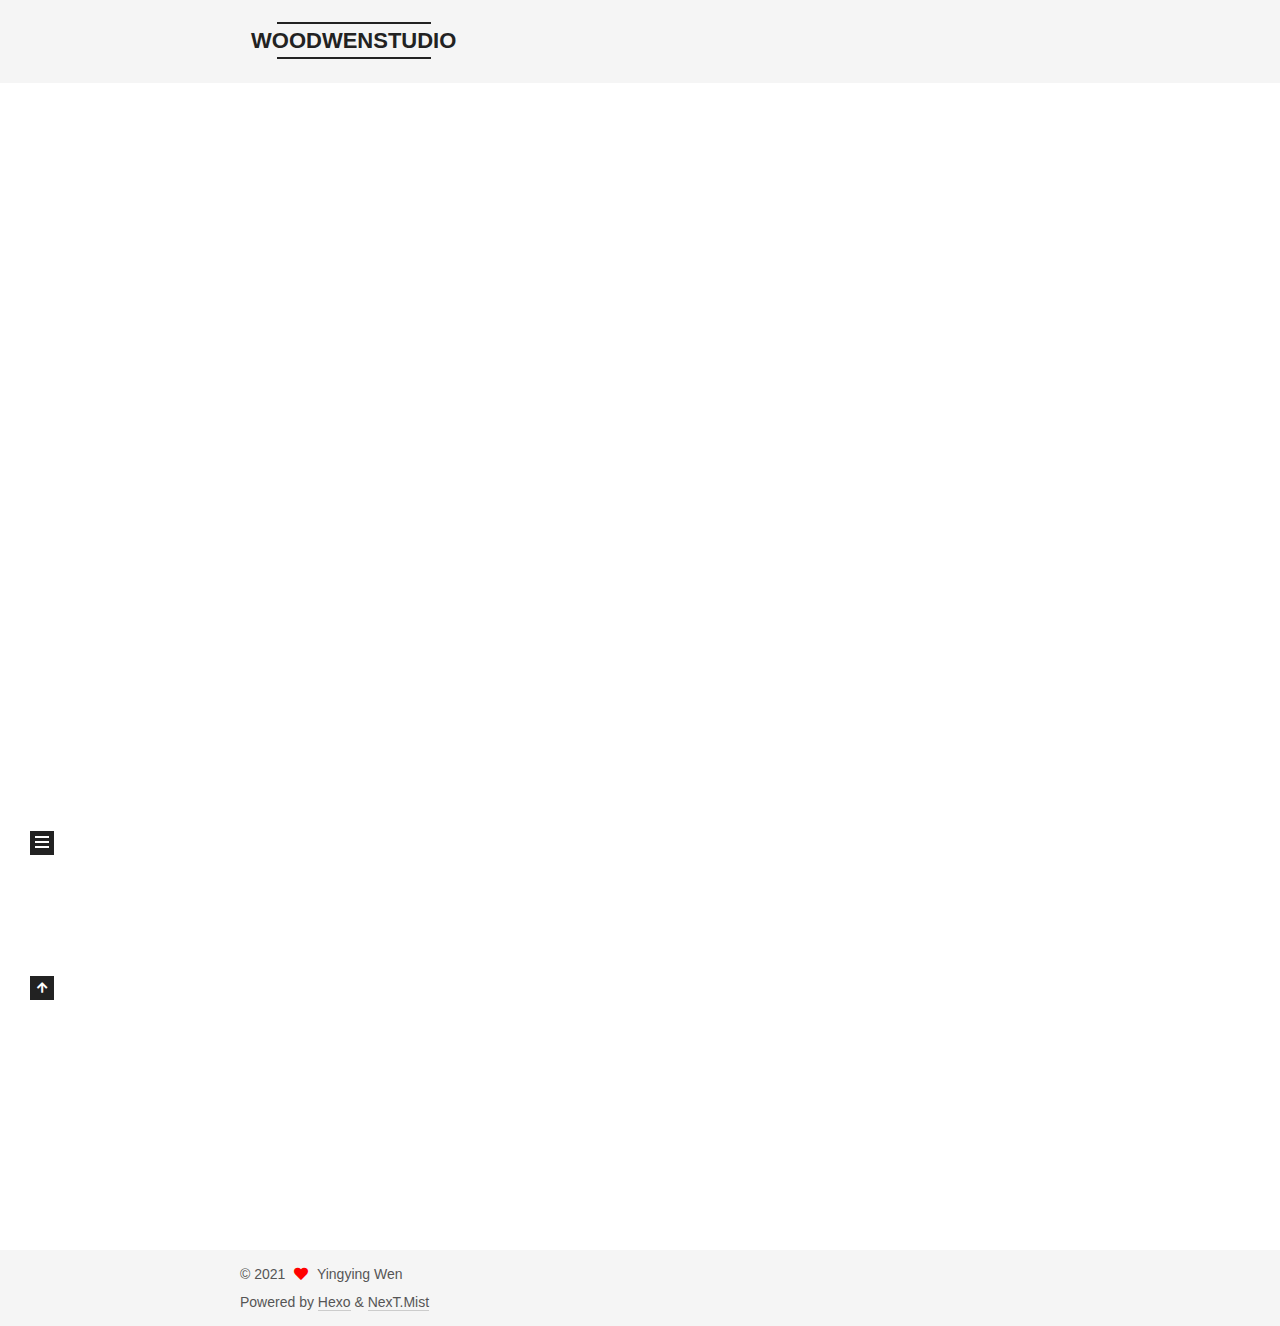
<file: index.html>
<!DOCTYPE html>
<html lang="en">
<head>
  <meta charset="UTF-8">
<meta name="viewport" content="width=device-width, initial-scale=1, maximum-scale=2">
<meta name="theme-color" content="#222">
<meta name="generator" content="Hexo 5.3.0">
  <link rel="apple-touch-icon" sizes="180x180" href="/images/apple-touch-icon-next.png">
  <link rel="icon" type="image/png" sizes="32x32" href="/images/favicon-32x32-next.png">
  <link rel="icon" type="image/png" sizes="16x16" href="/images/favicon-16x16-next.png">
  <link rel="mask-icon" href="/images/logo.svg" color="#222">

<link rel="stylesheet" href="/css/main.css">


<link rel="stylesheet" href="/lib/font-awesome/css/all.min.css">

<script id="hexo-configurations">
    var NexT = window.NexT || {};
    var CONFIG = {"hostname":"example.com","root":"/","scheme":"Mist","version":"7.8.0","exturl":false,"sidebar":{"position":"left","display":"post","padding":18,"offset":12,"onmobile":false},"copycode":{"enable":false,"show_result":false,"style":null},"back2top":{"enable":true,"sidebar":false,"scrollpercent":false},"bookmark":{"enable":false,"color":"#222","save":"auto"},"fancybox":false,"mediumzoom":false,"lazyload":false,"pangu":false,"comments":{"style":"tabs","active":null,"storage":true,"lazyload":false,"nav":null},"algolia":{"hits":{"per_page":10},"labels":{"input_placeholder":"Search for Posts","hits_empty":"We didn't find any results for the search: ${query}","hits_stats":"${hits} results found in ${time} ms"}},"localsearch":{"enable":false,"trigger":"auto","top_n_per_article":1,"unescape":false,"preload":false},"motion":{"enable":true,"async":false,"transition":{"post_block":"fadeIn","post_header":"slideDownIn","post_body":"slideDownIn","coll_header":"slideLeftIn","sidebar":"slideUpIn"}}};
  </script>

  <meta name="description" content="Music Researcher">
<meta property="og:type" content="website">
<meta property="og:title" content="WOODWENSTUDIO">
<meta property="og:url" content="http://example.com/index.html">
<meta property="og:site_name" content="WOODWENSTUDIO">
<meta property="og:description" content="Music Researcher">
<meta property="og:locale" content="en_US">
<meta property="article:author" content="Yingying Wen">
<meta name="twitter:card" content="summary">

<link rel="canonical" href="http://example.com/">


<script id="page-configurations">
  // https://hexo.io/docs/variables.html
  CONFIG.page = {
    sidebar: "",
    isHome : true,
    isPost : false,
    lang   : 'en'
  };
</script>

  <title>WOODWENSTUDIO</title>
  






  <noscript>
  <style>
  .use-motion .brand,
  .use-motion .menu-item,
  .sidebar-inner,
  .use-motion .post-block,
  .use-motion .pagination,
  .use-motion .comments,
  .use-motion .post-header,
  .use-motion .post-body,
  .use-motion .collection-header { opacity: initial; }

  .use-motion .site-title,
  .use-motion .site-subtitle {
    opacity: initial;
    top: initial;
  }

  .use-motion .logo-line-before i { left: initial; }
  .use-motion .logo-line-after i { right: initial; }
  </style>
</noscript>

</head>

<body itemscope itemtype="http://schema.org/WebPage">
  <div class="container use-motion">
    <div class="headband"></div>

    <header class="header" itemscope itemtype="http://schema.org/WPHeader">
      <div class="header-inner"><div class="site-brand-container">
  <div class="site-nav-toggle">
    <div class="toggle" aria-label="Toggle navigation bar">
      <span class="toggle-line toggle-line-first"></span>
      <span class="toggle-line toggle-line-middle"></span>
      <span class="toggle-line toggle-line-last"></span>
    </div>
  </div>

  <div class="site-meta">

    <a href="/" class="brand" rel="start">
      <span class="logo-line-before"><i></i></span>
      <h1 class="site-title">WOODWENSTUDIO</h1>
      <span class="logo-line-after"><i></i></span>
    </a>
      <p class="site-subtitle" itemprop="description">Yingying wen | Composer</p>
  </div>

  <div class="site-nav-right">
    <div class="toggle popup-trigger">
    </div>
  </div>
</div>




<nav class="site-nav">
  <ul id="menu" class="main-menu menu">
        <li class="menu-item menu-item-home">

    <a href="/" rel="section"><i class="fa fa-home fa-fw"></i>Home</a>

  </li>
        <li class="menu-item menu-item-music">

    <a href="/categories/" rel="section"><i class="fa fa-th fa-fw"></i>Music</a>

  </li>
        <li class="menu-item menu-item-project">

    <a href="/archives/" rel="section"><i class="fa fa-archive fa-fw"></i>Project</a>

  </li>
        <li class="menu-item menu-item-note">

    <a href="/schedule/" rel="section"><i class="fa fa-calendar fa-fw"></i>Note</a>

  </li>
        <li class="menu-item menu-item-info">

    <a href="/about/" rel="section"><i class="fa fa-user fa-fw"></i>Info</a>

  </li>
  </ul>
</nav>




</div>
    </header>

    
  <div class="back-to-top">
    <i class="fa fa-arrow-up"></i>
    <span>0%</span>
  </div>


    <main class="main">
      <div class="main-inner">
        <div class="content-wrap">
          

          <div class="content index posts-expand">
            
      
  
  
  <article itemscope itemtype="http://schema.org/Article" class="post-block" lang="en">
    <link itemprop="mainEntityOfPage" href="http://example.com/2021/02/04/hello-world/">

    <span hidden itemprop="author" itemscope itemtype="http://schema.org/Person">
      <meta itemprop="image" content="/images/avatar.gif">
      <meta itemprop="name" content="Yingying Wen">
      <meta itemprop="description" content="Music Researcher">
    </span>

    <span hidden itemprop="publisher" itemscope itemtype="http://schema.org/Organization">
      <meta itemprop="name" content="WOODWENSTUDIO">
    </span>
      <header class="post-header">
        <h2 class="post-title" itemprop="name headline">
          
            <a href="/2021/02/04/hello-world/" class="post-title-link" itemprop="url">Hello World</a>
        </h2>

        <div class="post-meta">
            <span class="post-meta-item">
              <span class="post-meta-item-icon">
                <i class="far fa-calendar"></i>
              </span>
              <span class="post-meta-item-text">Posted on</span>

              <time title="Created: 2021-02-04 23:12:48" itemprop="dateCreated datePublished" datetime="2021-02-04T23:12:48+00:00">2021-02-04</time>
            </span>

          

        </div>
      </header>

    
    
    
    <div class="post-body" itemprop="articleBody">

      
          <p>Welcome to <a target="_blank" rel="noopener" href="https://hexo.io/">Hexo</a>! This is your very first post. Check <a target="_blank" rel="noopener" href="https://hexo.io/docs/">documentation</a> for more info. If you get any problems when using Hexo, you can find the answer in <a target="_blank" rel="noopener" href="https://hexo.io/docs/troubleshooting.html">troubleshooting</a> or you can ask me on <a target="_blank" rel="noopener" href="https://github.com/hexojs/hexo/issues">GitHub</a>.</p>
<h2 id="Quick-Start"><a href="#Quick-Start" class="headerlink" title="Quick Start"></a>Quick Start</h2><h3 id="Create-a-new-post"><a href="#Create-a-new-post" class="headerlink" title="Create a new post"></a>Create a new post</h3><figure class="highlight bash"><table><tr><td class="gutter"><pre><span class="line">1</span><br></pre></td><td class="code"><pre><span class="line">$ hexo new <span class="string">&quot;My New Post&quot;</span></span><br></pre></td></tr></table></figure>
<p>More info: <a target="_blank" rel="noopener" href="https://hexo.io/docs/writing.html">Writing</a></p>
<h3 id="Run-server"><a href="#Run-server" class="headerlink" title="Run server"></a>Run server</h3><figure class="highlight bash"><table><tr><td class="gutter"><pre><span class="line">1</span><br></pre></td><td class="code"><pre><span class="line">$ hexo server</span><br></pre></td></tr></table></figure>
<p>More info: <a target="_blank" rel="noopener" href="https://hexo.io/docs/server.html">Server</a></p>
<h3 id="Generate-static-files"><a href="#Generate-static-files" class="headerlink" title="Generate static files"></a>Generate static files</h3><figure class="highlight bash"><table><tr><td class="gutter"><pre><span class="line">1</span><br></pre></td><td class="code"><pre><span class="line">$ hexo generate</span><br></pre></td></tr></table></figure>
<p>More info: <a target="_blank" rel="noopener" href="https://hexo.io/docs/generating.html">Generating</a></p>
<h3 id="Deploy-to-remote-sites"><a href="#Deploy-to-remote-sites" class="headerlink" title="Deploy to remote sites"></a>Deploy to remote sites</h3><figure class="highlight bash"><table><tr><td class="gutter"><pre><span class="line">1</span><br></pre></td><td class="code"><pre><span class="line">$ hexo deploy</span><br></pre></td></tr></table></figure>
<p>More info: <a target="_blank" rel="noopener" href="https://hexo.io/docs/one-command-deployment.html">Deployment</a></p>

      
    </div>

    
    
    
      <footer class="post-footer">
        <div class="post-eof"></div>
      </footer>
  </article>
  
  
  


  



          </div>
          

<script>
  window.addEventListener('tabs:register', () => {
    let { activeClass } = CONFIG.comments;
    if (CONFIG.comments.storage) {
      activeClass = localStorage.getItem('comments_active') || activeClass;
    }
    if (activeClass) {
      let activeTab = document.querySelector(`a[href="#comment-${activeClass}"]`);
      if (activeTab) {
        activeTab.click();
      }
    }
  });
  if (CONFIG.comments.storage) {
    window.addEventListener('tabs:click', event => {
      if (!event.target.matches('.tabs-comment .tab-content .tab-pane')) return;
      let commentClass = event.target.classList[1];
      localStorage.setItem('comments_active', commentClass);
    });
  }
</script>

        </div>
          
  
  <div class="toggle sidebar-toggle">
    <span class="toggle-line toggle-line-first"></span>
    <span class="toggle-line toggle-line-middle"></span>
    <span class="toggle-line toggle-line-last"></span>
  </div>

  <aside class="sidebar">
    <div class="sidebar-inner">

      <ul class="sidebar-nav motion-element">
        <li class="sidebar-nav-toc">
          Table of Contents
        </li>
        <li class="sidebar-nav-overview">
          Overview
        </li>
      </ul>

      <!--noindex-->
      <div class="post-toc-wrap sidebar-panel">
      </div>
      <!--/noindex-->

      <div class="site-overview-wrap sidebar-panel">
        <div class="site-author motion-element" itemprop="author" itemscope itemtype="http://schema.org/Person">
  <p class="site-author-name" itemprop="name">Yingying Wen</p>
  <div class="site-description" itemprop="description">Music Researcher</div>
</div>
<div class="site-state-wrap motion-element">
  <nav class="site-state">
      <div class="site-state-item site-state-posts">
          <a href="/archives">
          <span class="site-state-item-count">1</span>
          <span class="site-state-item-name">posts</span>
        </a>
      </div>
  </nav>
</div>



      </div>

    </div>
  </aside>
  <div id="sidebar-dimmer"></div>


      </div>
    </main>

    <footer class="footer">
      <div class="footer-inner">
        

        

<div class="copyright">
  
  &copy; 
  <span itemprop="copyrightYear">2021</span>
  <span class="with-love">
    <i class="fa fa-heart"></i>
  </span>
  <span class="author" itemprop="copyrightHolder">Yingying Wen</span>
</div>
  <div class="powered-by">Powered by <a href="https://hexo.io/" class="theme-link" rel="noopener" target="_blank">Hexo</a> & <a href="https://mist.theme-next.org/" class="theme-link" rel="noopener" target="_blank">NexT.Mist</a>
  </div>

        








      </div>
    </footer>
  </div>

  
  <script src="/lib/anime.min.js"></script>
  <script src="/lib/velocity/velocity.min.js"></script>
  <script src="/lib/velocity/velocity.ui.min.js"></script>

<script src="/js/utils.js"></script>

<script src="/js/motion.js"></script>


<script src="/js/schemes/muse.js"></script>


<script src="/js/next-boot.js"></script>




  















  

  

</body>
</html>
</file>
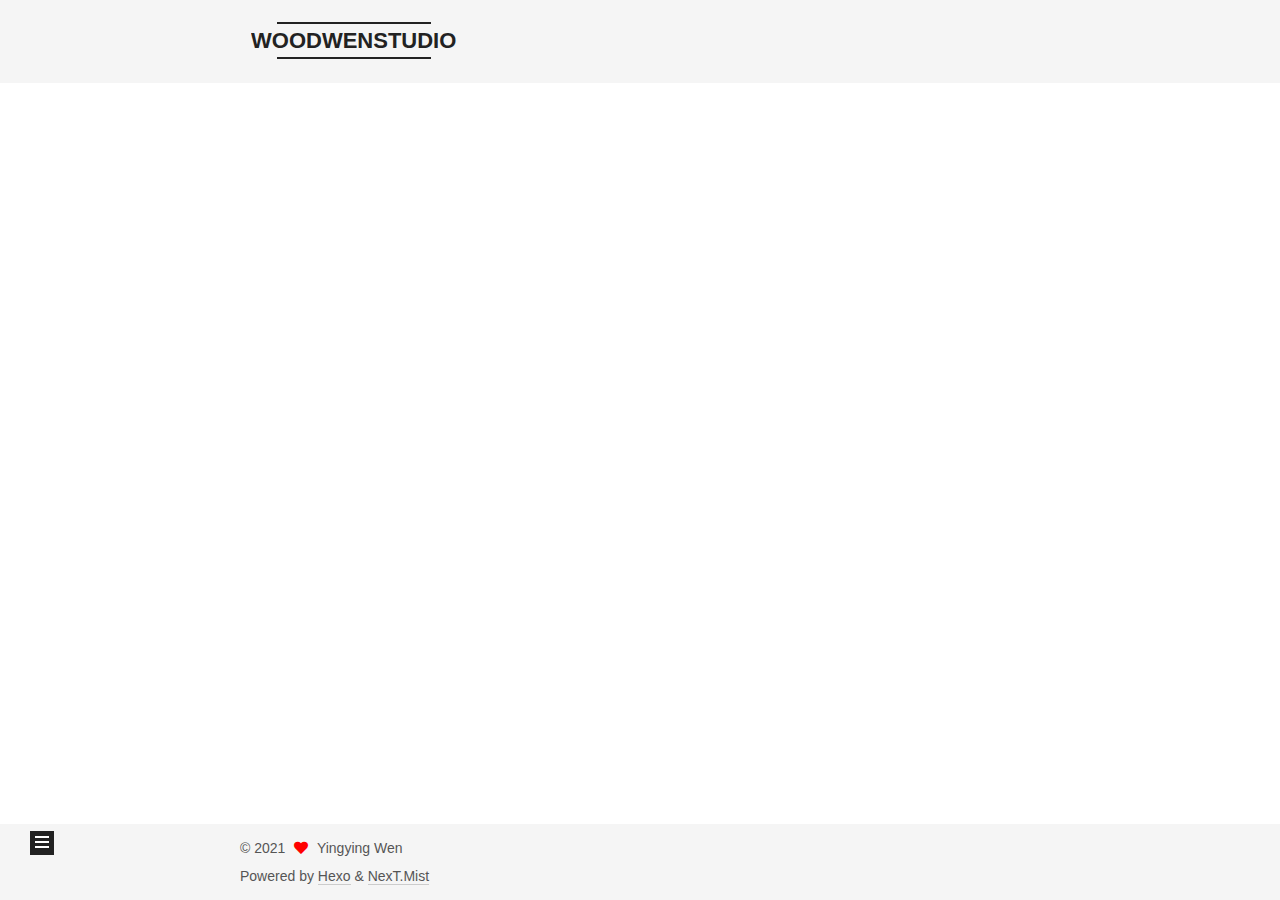
<file: archives/index.html>
<!DOCTYPE html>
<html lang="en">
<head>
  <meta charset="UTF-8">
<meta name="viewport" content="width=device-width, initial-scale=1, maximum-scale=2">
<meta name="theme-color" content="#222">
<meta name="generator" content="Hexo 5.3.0">
  <link rel="apple-touch-icon" sizes="180x180" href="/images/apple-touch-icon-next.png">
  <link rel="icon" type="image/png" sizes="32x32" href="/images/favicon-32x32-next.png">
  <link rel="icon" type="image/png" sizes="16x16" href="/images/favicon-16x16-next.png">
  <link rel="mask-icon" href="/images/logo.svg" color="#222">

<link rel="stylesheet" href="/css/main.css">


<link rel="stylesheet" href="/lib/font-awesome/css/all.min.css">

<script id="hexo-configurations">
    var NexT = window.NexT || {};
    var CONFIG = {"hostname":"example.com","root":"/","scheme":"Mist","version":"7.8.0","exturl":false,"sidebar":{"position":"left","display":"post","padding":18,"offset":12,"onmobile":false},"copycode":{"enable":false,"show_result":false,"style":null},"back2top":{"enable":true,"sidebar":false,"scrollpercent":false},"bookmark":{"enable":false,"color":"#222","save":"auto"},"fancybox":false,"mediumzoom":false,"lazyload":false,"pangu":false,"comments":{"style":"tabs","active":null,"storage":true,"lazyload":false,"nav":null},"algolia":{"hits":{"per_page":10},"labels":{"input_placeholder":"Search for Posts","hits_empty":"We didn't find any results for the search: ${query}","hits_stats":"${hits} results found in ${time} ms"}},"localsearch":{"enable":false,"trigger":"auto","top_n_per_article":1,"unescape":false,"preload":false},"motion":{"enable":true,"async":false,"transition":{"post_block":"fadeIn","post_header":"slideDownIn","post_body":"slideDownIn","coll_header":"slideLeftIn","sidebar":"slideUpIn"}}};
  </script>

  <meta name="description" content="Music Researcher">
<meta property="og:type" content="website">
<meta property="og:title" content="WOODWENSTUDIO">
<meta property="og:url" content="http://example.com/archives/index.html">
<meta property="og:site_name" content="WOODWENSTUDIO">
<meta property="og:description" content="Music Researcher">
<meta property="og:locale" content="en_US">
<meta property="article:author" content="Yingying Wen">
<meta name="twitter:card" content="summary">

<link rel="canonical" href="http://example.com/archives/">


<script id="page-configurations">
  // https://hexo.io/docs/variables.html
  CONFIG.page = {
    sidebar: "",
    isHome : false,
    isPost : false,
    lang   : 'en'
  };
</script>

  <title>Archive | WOODWENSTUDIO</title>
  






  <noscript>
  <style>
  .use-motion .brand,
  .use-motion .menu-item,
  .sidebar-inner,
  .use-motion .post-block,
  .use-motion .pagination,
  .use-motion .comments,
  .use-motion .post-header,
  .use-motion .post-body,
  .use-motion .collection-header { opacity: initial; }

  .use-motion .site-title,
  .use-motion .site-subtitle {
    opacity: initial;
    top: initial;
  }

  .use-motion .logo-line-before i { left: initial; }
  .use-motion .logo-line-after i { right: initial; }
  </style>
</noscript>

</head>

<body itemscope itemtype="http://schema.org/WebPage">
  <div class="container use-motion">
    <div class="headband"></div>

    <header class="header" itemscope itemtype="http://schema.org/WPHeader">
      <div class="header-inner"><div class="site-brand-container">
  <div class="site-nav-toggle">
    <div class="toggle" aria-label="Toggle navigation bar">
      <span class="toggle-line toggle-line-first"></span>
      <span class="toggle-line toggle-line-middle"></span>
      <span class="toggle-line toggle-line-last"></span>
    </div>
  </div>

  <div class="site-meta">

    <a href="/" class="brand" rel="start">
      <span class="logo-line-before"><i></i></span>
      <h1 class="site-title">WOODWENSTUDIO</h1>
      <span class="logo-line-after"><i></i></span>
    </a>
      <p class="site-subtitle" itemprop="description">Yingying wen | Composer</p>
  </div>

  <div class="site-nav-right">
    <div class="toggle popup-trigger">
    </div>
  </div>
</div>




<nav class="site-nav">
  <ul id="menu" class="main-menu menu">
        <li class="menu-item menu-item-home">

    <a href="/" rel="section"><i class="fa fa-home fa-fw"></i>Home</a>

  </li>
        <li class="menu-item menu-item-music">

    <a href="/categories/" rel="section"><i class="fa fa-th fa-fw"></i>Music</a>

  </li>
        <li class="menu-item menu-item-project">

    <a href="/archives/" rel="section"><i class="fa fa-archive fa-fw"></i>Project</a>

  </li>
        <li class="menu-item menu-item-note">

    <a href="/schedule/" rel="section"><i class="fa fa-calendar fa-fw"></i>Note</a>

  </li>
        <li class="menu-item menu-item-info">

    <a href="/about/" rel="section"><i class="fa fa-user fa-fw"></i>Info</a>

  </li>
  </ul>
</nav>




</div>
    </header>

    
  <div class="back-to-top">
    <i class="fa fa-arrow-up"></i>
    <span>0%</span>
  </div>


    <main class="main">
      <div class="main-inner">
        <div class="content-wrap">
          

          <div class="content archive">
            

  
  
  
  <div class="post-block">
    <div class="posts-collapse">
      <div class="collection-title">
        <span class="collection-header">Um..! 1 post. Keep on posting.</span>
      </div>

      
    <div class="collection-year">
      <span class="collection-header">2021</span>
    </div>

  <article itemscope itemtype="http://schema.org/Article">
    <header class="post-header">

      <div class="post-meta">
        <time itemprop="dateCreated"
              datetime="2021-02-04T23:12:48+00:00"
              content="2021-02-04">
          02-04
        </time>
      </div>

      <div class="post-title">
          <a class="post-title-link" href="/2021/02/04/hello-world/" itemprop="url">
            <span itemprop="name">Hello World</span>
          </a>
      </div>

    </header>
  </article>


    </div>
  </div>
  
  
  

  



          </div>
          

<script>
  window.addEventListener('tabs:register', () => {
    let { activeClass } = CONFIG.comments;
    if (CONFIG.comments.storage) {
      activeClass = localStorage.getItem('comments_active') || activeClass;
    }
    if (activeClass) {
      let activeTab = document.querySelector(`a[href="#comment-${activeClass}"]`);
      if (activeTab) {
        activeTab.click();
      }
    }
  });
  if (CONFIG.comments.storage) {
    window.addEventListener('tabs:click', event => {
      if (!event.target.matches('.tabs-comment .tab-content .tab-pane')) return;
      let commentClass = event.target.classList[1];
      localStorage.setItem('comments_active', commentClass);
    });
  }
</script>

        </div>
          
  
  <div class="toggle sidebar-toggle">
    <span class="toggle-line toggle-line-first"></span>
    <span class="toggle-line toggle-line-middle"></span>
    <span class="toggle-line toggle-line-last"></span>
  </div>

  <aside class="sidebar">
    <div class="sidebar-inner">

      <ul class="sidebar-nav motion-element">
        <li class="sidebar-nav-toc">
          Table of Contents
        </li>
        <li class="sidebar-nav-overview">
          Overview
        </li>
      </ul>

      <!--noindex-->
      <div class="post-toc-wrap sidebar-panel">
      </div>
      <!--/noindex-->

      <div class="site-overview-wrap sidebar-panel">
        <div class="site-author motion-element" itemprop="author" itemscope itemtype="http://schema.org/Person">
  <p class="site-author-name" itemprop="name">Yingying Wen</p>
  <div class="site-description" itemprop="description">Music Researcher</div>
</div>
<div class="site-state-wrap motion-element">
  <nav class="site-state">
      <div class="site-state-item site-state-posts">
          <a href="/archives">
          <span class="site-state-item-count">1</span>
          <span class="site-state-item-name">posts</span>
        </a>
      </div>
  </nav>
</div>



      </div>

    </div>
  </aside>
  <div id="sidebar-dimmer"></div>


      </div>
    </main>

    <footer class="footer">
      <div class="footer-inner">
        

        

<div class="copyright">
  
  &copy; 
  <span itemprop="copyrightYear">2021</span>
  <span class="with-love">
    <i class="fa fa-heart"></i>
  </span>
  <span class="author" itemprop="copyrightHolder">Yingying Wen</span>
</div>
  <div class="powered-by">Powered by <a href="https://hexo.io/" class="theme-link" rel="noopener" target="_blank">Hexo</a> & <a href="https://mist.theme-next.org/" class="theme-link" rel="noopener" target="_blank">NexT.Mist</a>
  </div>

        








      </div>
    </footer>
  </div>

  
  <script src="/lib/anime.min.js"></script>
  <script src="/lib/velocity/velocity.min.js"></script>
  <script src="/lib/velocity/velocity.ui.min.js"></script>

<script src="/js/utils.js"></script>

<script src="/js/motion.js"></script>


<script src="/js/schemes/muse.js"></script>


<script src="/js/next-boot.js"></script>




  















  

  

</body>
</html>
</file>
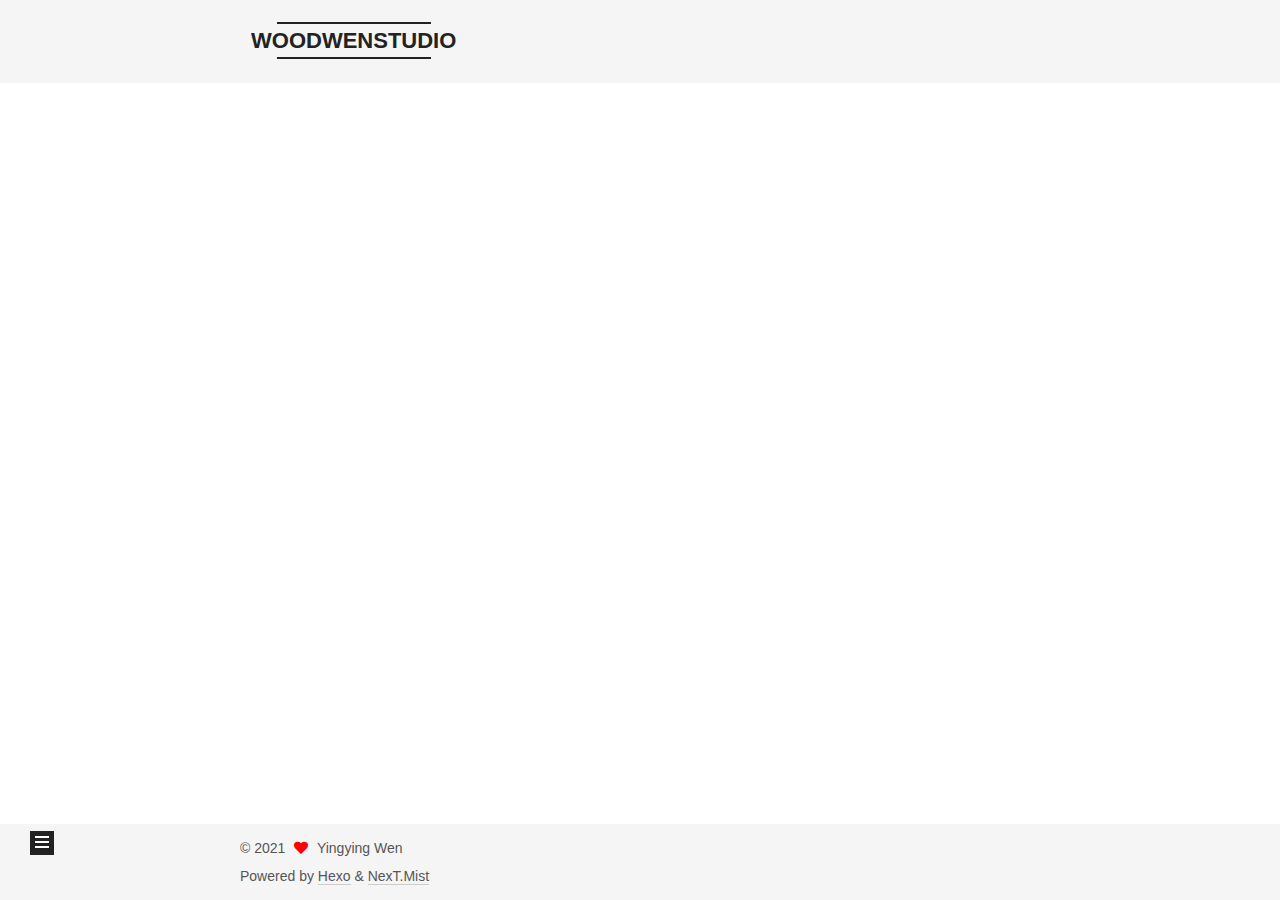
<file: archives/2021/index.html>
<!DOCTYPE html>
<html lang="en">
<head>
  <meta charset="UTF-8">
<meta name="viewport" content="width=device-width, initial-scale=1, maximum-scale=2">
<meta name="theme-color" content="#222">
<meta name="generator" content="Hexo 5.3.0">
  <link rel="apple-touch-icon" sizes="180x180" href="/images/apple-touch-icon-next.png">
  <link rel="icon" type="image/png" sizes="32x32" href="/images/favicon-32x32-next.png">
  <link rel="icon" type="image/png" sizes="16x16" href="/images/favicon-16x16-next.png">
  <link rel="mask-icon" href="/images/logo.svg" color="#222">

<link rel="stylesheet" href="/css/main.css">


<link rel="stylesheet" href="/lib/font-awesome/css/all.min.css">

<script id="hexo-configurations">
    var NexT = window.NexT || {};
    var CONFIG = {"hostname":"example.com","root":"/","scheme":"Mist","version":"7.8.0","exturl":false,"sidebar":{"position":"left","display":"post","padding":18,"offset":12,"onmobile":false},"copycode":{"enable":false,"show_result":false,"style":null},"back2top":{"enable":true,"sidebar":false,"scrollpercent":false},"bookmark":{"enable":false,"color":"#222","save":"auto"},"fancybox":false,"mediumzoom":false,"lazyload":false,"pangu":false,"comments":{"style":"tabs","active":null,"storage":true,"lazyload":false,"nav":null},"algolia":{"hits":{"per_page":10},"labels":{"input_placeholder":"Search for Posts","hits_empty":"We didn't find any results for the search: ${query}","hits_stats":"${hits} results found in ${time} ms"}},"localsearch":{"enable":false,"trigger":"auto","top_n_per_article":1,"unescape":false,"preload":false},"motion":{"enable":true,"async":false,"transition":{"post_block":"fadeIn","post_header":"slideDownIn","post_body":"slideDownIn","coll_header":"slideLeftIn","sidebar":"slideUpIn"}}};
  </script>

  <meta name="description" content="Music Researcher">
<meta property="og:type" content="website">
<meta property="og:title" content="WOODWENSTUDIO">
<meta property="og:url" content="http://example.com/archives/2021/index.html">
<meta property="og:site_name" content="WOODWENSTUDIO">
<meta property="og:description" content="Music Researcher">
<meta property="og:locale" content="en_US">
<meta property="article:author" content="Yingying Wen">
<meta name="twitter:card" content="summary">

<link rel="canonical" href="http://example.com/archives/2021/">


<script id="page-configurations">
  // https://hexo.io/docs/variables.html
  CONFIG.page = {
    sidebar: "",
    isHome : false,
    isPost : false,
    lang   : 'en'
  };
</script>

  <title>Archive | WOODWENSTUDIO</title>
  






  <noscript>
  <style>
  .use-motion .brand,
  .use-motion .menu-item,
  .sidebar-inner,
  .use-motion .post-block,
  .use-motion .pagination,
  .use-motion .comments,
  .use-motion .post-header,
  .use-motion .post-body,
  .use-motion .collection-header { opacity: initial; }

  .use-motion .site-title,
  .use-motion .site-subtitle {
    opacity: initial;
    top: initial;
  }

  .use-motion .logo-line-before i { left: initial; }
  .use-motion .logo-line-after i { right: initial; }
  </style>
</noscript>

</head>

<body itemscope itemtype="http://schema.org/WebPage">
  <div class="container use-motion">
    <div class="headband"></div>

    <header class="header" itemscope itemtype="http://schema.org/WPHeader">
      <div class="header-inner"><div class="site-brand-container">
  <div class="site-nav-toggle">
    <div class="toggle" aria-label="Toggle navigation bar">
      <span class="toggle-line toggle-line-first"></span>
      <span class="toggle-line toggle-line-middle"></span>
      <span class="toggle-line toggle-line-last"></span>
    </div>
  </div>

  <div class="site-meta">

    <a href="/" class="brand" rel="start">
      <span class="logo-line-before"><i></i></span>
      <h1 class="site-title">WOODWENSTUDIO</h1>
      <span class="logo-line-after"><i></i></span>
    </a>
      <p class="site-subtitle" itemprop="description">Yingying wen | Composer</p>
  </div>

  <div class="site-nav-right">
    <div class="toggle popup-trigger">
    </div>
  </div>
</div>




<nav class="site-nav">
  <ul id="menu" class="main-menu menu">
        <li class="menu-item menu-item-home">

    <a href="/" rel="section"><i class="fa fa-home fa-fw"></i>Home</a>

  </li>
        <li class="menu-item menu-item-music">

    <a href="/categories/" rel="section"><i class="fa fa-th fa-fw"></i>Music</a>

  </li>
        <li class="menu-item menu-item-project">

    <a href="/archives/" rel="section"><i class="fa fa-archive fa-fw"></i>Project</a>

  </li>
        <li class="menu-item menu-item-note">

    <a href="/schedule/" rel="section"><i class="fa fa-calendar fa-fw"></i>Note</a>

  </li>
        <li class="menu-item menu-item-info">

    <a href="/about/" rel="section"><i class="fa fa-user fa-fw"></i>Info</a>

  </li>
  </ul>
</nav>




</div>
    </header>

    
  <div class="back-to-top">
    <i class="fa fa-arrow-up"></i>
    <span>0%</span>
  </div>


    <main class="main">
      <div class="main-inner">
        <div class="content-wrap">
          

          <div class="content archive">
            

  
  
  
  <div class="post-block">
    <div class="posts-collapse">
      <div class="collection-title">
        <span class="collection-header">Um..! 1 post. Keep on posting.</span>
      </div>

      
    <div class="collection-year">
      <span class="collection-header">2021</span>
    </div>

  <article itemscope itemtype="http://schema.org/Article">
    <header class="post-header">

      <div class="post-meta">
        <time itemprop="dateCreated"
              datetime="2021-02-04T23:12:48+00:00"
              content="2021-02-04">
          02-04
        </time>
      </div>

      <div class="post-title">
          <a class="post-title-link" href="/2021/02/04/hello-world/" itemprop="url">
            <span itemprop="name">Hello World</span>
          </a>
      </div>

    </header>
  </article>


    </div>
  </div>
  
  
  

  



          </div>
          

<script>
  window.addEventListener('tabs:register', () => {
    let { activeClass } = CONFIG.comments;
    if (CONFIG.comments.storage) {
      activeClass = localStorage.getItem('comments_active') || activeClass;
    }
    if (activeClass) {
      let activeTab = document.querySelector(`a[href="#comment-${activeClass}"]`);
      if (activeTab) {
        activeTab.click();
      }
    }
  });
  if (CONFIG.comments.storage) {
    window.addEventListener('tabs:click', event => {
      if (!event.target.matches('.tabs-comment .tab-content .tab-pane')) return;
      let commentClass = event.target.classList[1];
      localStorage.setItem('comments_active', commentClass);
    });
  }
</script>

        </div>
          
  
  <div class="toggle sidebar-toggle">
    <span class="toggle-line toggle-line-first"></span>
    <span class="toggle-line toggle-line-middle"></span>
    <span class="toggle-line toggle-line-last"></span>
  </div>

  <aside class="sidebar">
    <div class="sidebar-inner">

      <ul class="sidebar-nav motion-element">
        <li class="sidebar-nav-toc">
          Table of Contents
        </li>
        <li class="sidebar-nav-overview">
          Overview
        </li>
      </ul>

      <!--noindex-->
      <div class="post-toc-wrap sidebar-panel">
      </div>
      <!--/noindex-->

      <div class="site-overview-wrap sidebar-panel">
        <div class="site-author motion-element" itemprop="author" itemscope itemtype="http://schema.org/Person">
  <p class="site-author-name" itemprop="name">Yingying Wen</p>
  <div class="site-description" itemprop="description">Music Researcher</div>
</div>
<div class="site-state-wrap motion-element">
  <nav class="site-state">
      <div class="site-state-item site-state-posts">
          <a href="/archives">
          <span class="site-state-item-count">1</span>
          <span class="site-state-item-name">posts</span>
        </a>
      </div>
  </nav>
</div>



      </div>

    </div>
  </aside>
  <div id="sidebar-dimmer"></div>


      </div>
    </main>

    <footer class="footer">
      <div class="footer-inner">
        

        

<div class="copyright">
  
  &copy; 
  <span itemprop="copyrightYear">2021</span>
  <span class="with-love">
    <i class="fa fa-heart"></i>
  </span>
  <span class="author" itemprop="copyrightHolder">Yingying Wen</span>
</div>
  <div class="powered-by">Powered by <a href="https://hexo.io/" class="theme-link" rel="noopener" target="_blank">Hexo</a> & <a href="https://mist.theme-next.org/" class="theme-link" rel="noopener" target="_blank">NexT.Mist</a>
  </div>

        








      </div>
    </footer>
  </div>

  
  <script src="/lib/anime.min.js"></script>
  <script src="/lib/velocity/velocity.min.js"></script>
  <script src="/lib/velocity/velocity.ui.min.js"></script>

<script src="/js/utils.js"></script>

<script src="/js/motion.js"></script>


<script src="/js/schemes/muse.js"></script>


<script src="/js/next-boot.js"></script>




  















  

  

</body>
</html>
</file>
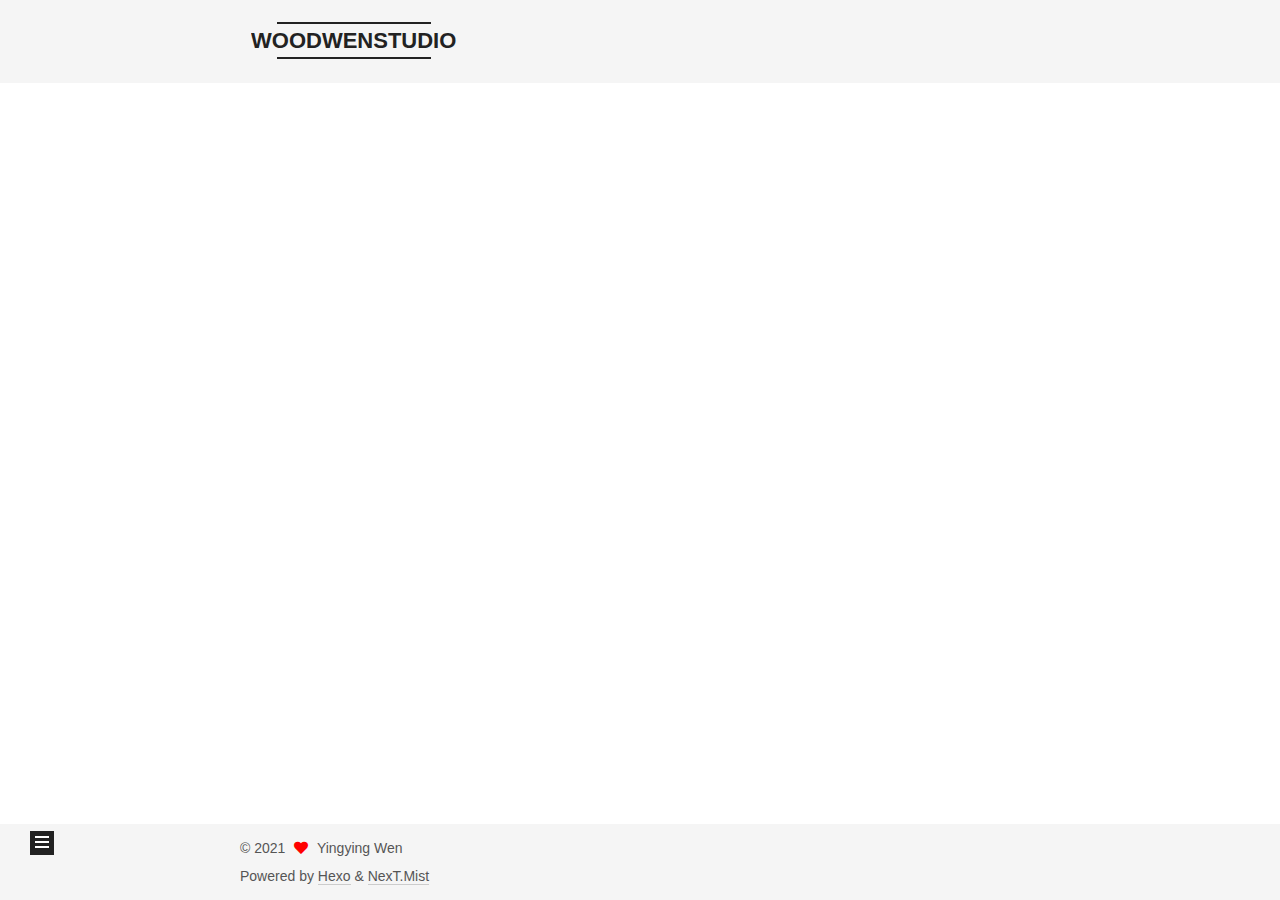
<file: archives/2021/02/index.html>
<!DOCTYPE html>
<html lang="en">
<head>
  <meta charset="UTF-8">
<meta name="viewport" content="width=device-width, initial-scale=1, maximum-scale=2">
<meta name="theme-color" content="#222">
<meta name="generator" content="Hexo 5.3.0">
  <link rel="apple-touch-icon" sizes="180x180" href="/images/apple-touch-icon-next.png">
  <link rel="icon" type="image/png" sizes="32x32" href="/images/favicon-32x32-next.png">
  <link rel="icon" type="image/png" sizes="16x16" href="/images/favicon-16x16-next.png">
  <link rel="mask-icon" href="/images/logo.svg" color="#222">

<link rel="stylesheet" href="/css/main.css">


<link rel="stylesheet" href="/lib/font-awesome/css/all.min.css">

<script id="hexo-configurations">
    var NexT = window.NexT || {};
    var CONFIG = {"hostname":"example.com","root":"/","scheme":"Mist","version":"7.8.0","exturl":false,"sidebar":{"position":"left","display":"post","padding":18,"offset":12,"onmobile":false},"copycode":{"enable":false,"show_result":false,"style":null},"back2top":{"enable":true,"sidebar":false,"scrollpercent":false},"bookmark":{"enable":false,"color":"#222","save":"auto"},"fancybox":false,"mediumzoom":false,"lazyload":false,"pangu":false,"comments":{"style":"tabs","active":null,"storage":true,"lazyload":false,"nav":null},"algolia":{"hits":{"per_page":10},"labels":{"input_placeholder":"Search for Posts","hits_empty":"We didn't find any results for the search: ${query}","hits_stats":"${hits} results found in ${time} ms"}},"localsearch":{"enable":false,"trigger":"auto","top_n_per_article":1,"unescape":false,"preload":false},"motion":{"enable":true,"async":false,"transition":{"post_block":"fadeIn","post_header":"slideDownIn","post_body":"slideDownIn","coll_header":"slideLeftIn","sidebar":"slideUpIn"}}};
  </script>

  <meta name="description" content="Music Researcher">
<meta property="og:type" content="website">
<meta property="og:title" content="WOODWENSTUDIO">
<meta property="og:url" content="http://example.com/archives/2021/02/index.html">
<meta property="og:site_name" content="WOODWENSTUDIO">
<meta property="og:description" content="Music Researcher">
<meta property="og:locale" content="en_US">
<meta property="article:author" content="Yingying Wen">
<meta name="twitter:card" content="summary">

<link rel="canonical" href="http://example.com/archives/2021/02/">


<script id="page-configurations">
  // https://hexo.io/docs/variables.html
  CONFIG.page = {
    sidebar: "",
    isHome : false,
    isPost : false,
    lang   : 'en'
  };
</script>

  <title>Archive | WOODWENSTUDIO</title>
  






  <noscript>
  <style>
  .use-motion .brand,
  .use-motion .menu-item,
  .sidebar-inner,
  .use-motion .post-block,
  .use-motion .pagination,
  .use-motion .comments,
  .use-motion .post-header,
  .use-motion .post-body,
  .use-motion .collection-header { opacity: initial; }

  .use-motion .site-title,
  .use-motion .site-subtitle {
    opacity: initial;
    top: initial;
  }

  .use-motion .logo-line-before i { left: initial; }
  .use-motion .logo-line-after i { right: initial; }
  </style>
</noscript>

</head>

<body itemscope itemtype="http://schema.org/WebPage">
  <div class="container use-motion">
    <div class="headband"></div>

    <header class="header" itemscope itemtype="http://schema.org/WPHeader">
      <div class="header-inner"><div class="site-brand-container">
  <div class="site-nav-toggle">
    <div class="toggle" aria-label="Toggle navigation bar">
      <span class="toggle-line toggle-line-first"></span>
      <span class="toggle-line toggle-line-middle"></span>
      <span class="toggle-line toggle-line-last"></span>
    </div>
  </div>

  <div class="site-meta">

    <a href="/" class="brand" rel="start">
      <span class="logo-line-before"><i></i></span>
      <h1 class="site-title">WOODWENSTUDIO</h1>
      <span class="logo-line-after"><i></i></span>
    </a>
      <p class="site-subtitle" itemprop="description">Yingying wen | Composer</p>
  </div>

  <div class="site-nav-right">
    <div class="toggle popup-trigger">
    </div>
  </div>
</div>




<nav class="site-nav">
  <ul id="menu" class="main-menu menu">
        <li class="menu-item menu-item-home">

    <a href="/" rel="section"><i class="fa fa-home fa-fw"></i>Home</a>

  </li>
        <li class="menu-item menu-item-music">

    <a href="/categories/" rel="section"><i class="fa fa-th fa-fw"></i>Music</a>

  </li>
        <li class="menu-item menu-item-project">

    <a href="/archives/" rel="section"><i class="fa fa-archive fa-fw"></i>Project</a>

  </li>
        <li class="menu-item menu-item-note">

    <a href="/schedule/" rel="section"><i class="fa fa-calendar fa-fw"></i>Note</a>

  </li>
        <li class="menu-item menu-item-info">

    <a href="/about/" rel="section"><i class="fa fa-user fa-fw"></i>Info</a>

  </li>
  </ul>
</nav>




</div>
    </header>

    
  <div class="back-to-top">
    <i class="fa fa-arrow-up"></i>
    <span>0%</span>
  </div>


    <main class="main">
      <div class="main-inner">
        <div class="content-wrap">
          

          <div class="content archive">
            

  
  
  
  <div class="post-block">
    <div class="posts-collapse">
      <div class="collection-title">
        <span class="collection-header">Um..! 1 post. Keep on posting.</span>
      </div>

      
    <div class="collection-year">
      <span class="collection-header">2021</span>
    </div>

  <article itemscope itemtype="http://schema.org/Article">
    <header class="post-header">

      <div class="post-meta">
        <time itemprop="dateCreated"
              datetime="2021-02-04T23:12:48+00:00"
              content="2021-02-04">
          02-04
        </time>
      </div>

      <div class="post-title">
          <a class="post-title-link" href="/2021/02/04/hello-world/" itemprop="url">
            <span itemprop="name">Hello World</span>
          </a>
      </div>

    </header>
  </article>


    </div>
  </div>
  
  
  

  



          </div>
          

<script>
  window.addEventListener('tabs:register', () => {
    let { activeClass } = CONFIG.comments;
    if (CONFIG.comments.storage) {
      activeClass = localStorage.getItem('comments_active') || activeClass;
    }
    if (activeClass) {
      let activeTab = document.querySelector(`a[href="#comment-${activeClass}"]`);
      if (activeTab) {
        activeTab.click();
      }
    }
  });
  if (CONFIG.comments.storage) {
    window.addEventListener('tabs:click', event => {
      if (!event.target.matches('.tabs-comment .tab-content .tab-pane')) return;
      let commentClass = event.target.classList[1];
      localStorage.setItem('comments_active', commentClass);
    });
  }
</script>

        </div>
          
  
  <div class="toggle sidebar-toggle">
    <span class="toggle-line toggle-line-first"></span>
    <span class="toggle-line toggle-line-middle"></span>
    <span class="toggle-line toggle-line-last"></span>
  </div>

  <aside class="sidebar">
    <div class="sidebar-inner">

      <ul class="sidebar-nav motion-element">
        <li class="sidebar-nav-toc">
          Table of Contents
        </li>
        <li class="sidebar-nav-overview">
          Overview
        </li>
      </ul>

      <!--noindex-->
      <div class="post-toc-wrap sidebar-panel">
      </div>
      <!--/noindex-->

      <div class="site-overview-wrap sidebar-panel">
        <div class="site-author motion-element" itemprop="author" itemscope itemtype="http://schema.org/Person">
  <p class="site-author-name" itemprop="name">Yingying Wen</p>
  <div class="site-description" itemprop="description">Music Researcher</div>
</div>
<div class="site-state-wrap motion-element">
  <nav class="site-state">
      <div class="site-state-item site-state-posts">
          <a href="/archives">
          <span class="site-state-item-count">1</span>
          <span class="site-state-item-name">posts</span>
        </a>
      </div>
  </nav>
</div>



      </div>

    </div>
  </aside>
  <div id="sidebar-dimmer"></div>


      </div>
    </main>

    <footer class="footer">
      <div class="footer-inner">
        

        

<div class="copyright">
  
  &copy; 
  <span itemprop="copyrightYear">2021</span>
  <span class="with-love">
    <i class="fa fa-heart"></i>
  </span>
  <span class="author" itemprop="copyrightHolder">Yingying Wen</span>
</div>
  <div class="powered-by">Powered by <a href="https://hexo.io/" class="theme-link" rel="noopener" target="_blank">Hexo</a> & <a href="https://mist.theme-next.org/" class="theme-link" rel="noopener" target="_blank">NexT.Mist</a>
  </div>

        








      </div>
    </footer>
  </div>

  
  <script src="/lib/anime.min.js"></script>
  <script src="/lib/velocity/velocity.min.js"></script>
  <script src="/lib/velocity/velocity.ui.min.js"></script>

<script src="/js/utils.js"></script>

<script src="/js/motion.js"></script>


<script src="/js/schemes/muse.js"></script>


<script src="/js/next-boot.js"></script>




  















  

  

</body>
</html>
</file>
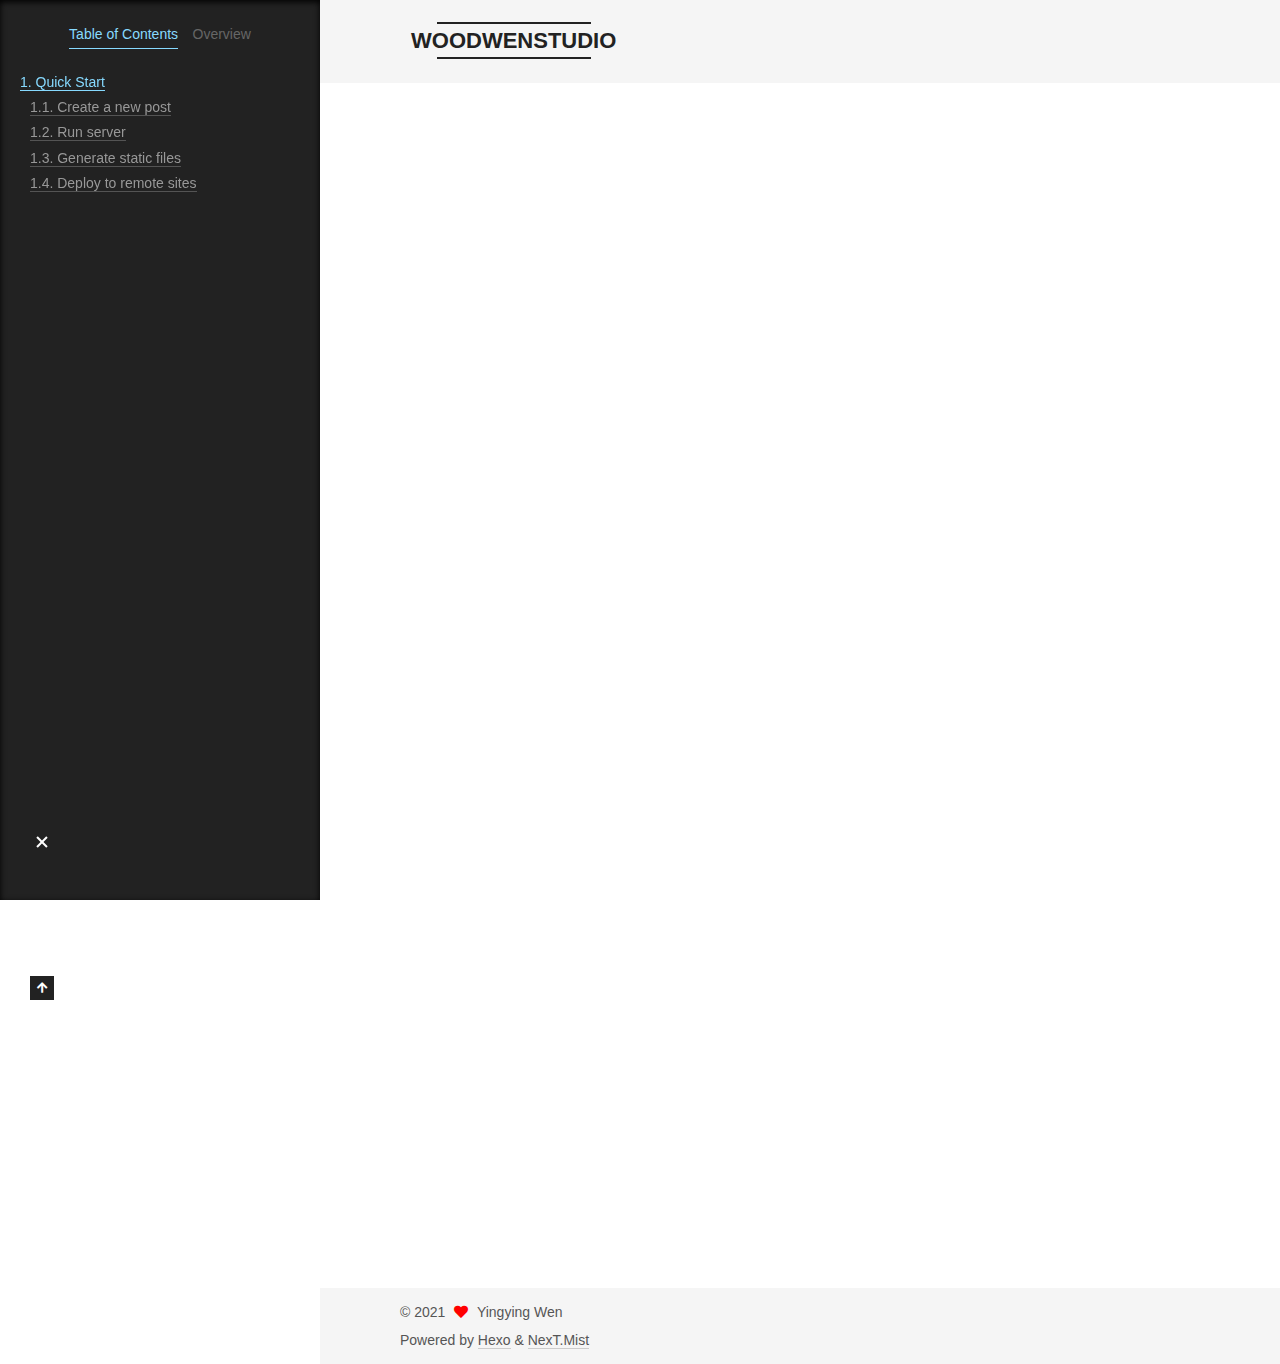
<file: 2021/02/04/hello-world/index.html>
<!DOCTYPE html>
<html lang="en">
<head>
  <meta charset="UTF-8">
<meta name="viewport" content="width=device-width, initial-scale=1, maximum-scale=2">
<meta name="theme-color" content="#222">
<meta name="generator" content="Hexo 5.3.0">
  <link rel="apple-touch-icon" sizes="180x180" href="/images/apple-touch-icon-next.png">
  <link rel="icon" type="image/png" sizes="32x32" href="/images/favicon-32x32-next.png">
  <link rel="icon" type="image/png" sizes="16x16" href="/images/favicon-16x16-next.png">
  <link rel="mask-icon" href="/images/logo.svg" color="#222">

<link rel="stylesheet" href="/css/main.css">


<link rel="stylesheet" href="/lib/font-awesome/css/all.min.css">

<script id="hexo-configurations">
    var NexT = window.NexT || {};
    var CONFIG = {"hostname":"example.com","root":"/","scheme":"Mist","version":"7.8.0","exturl":false,"sidebar":{"position":"left","display":"post","padding":18,"offset":12,"onmobile":false},"copycode":{"enable":false,"show_result":false,"style":null},"back2top":{"enable":true,"sidebar":false,"scrollpercent":false},"bookmark":{"enable":false,"color":"#222","save":"auto"},"fancybox":false,"mediumzoom":false,"lazyload":false,"pangu":false,"comments":{"style":"tabs","active":null,"storage":true,"lazyload":false,"nav":null},"algolia":{"hits":{"per_page":10},"labels":{"input_placeholder":"Search for Posts","hits_empty":"We didn't find any results for the search: ${query}","hits_stats":"${hits} results found in ${time} ms"}},"localsearch":{"enable":false,"trigger":"auto","top_n_per_article":1,"unescape":false,"preload":false},"motion":{"enable":true,"async":false,"transition":{"post_block":"fadeIn","post_header":"slideDownIn","post_body":"slideDownIn","coll_header":"slideLeftIn","sidebar":"slideUpIn"}}};
  </script>

  <meta name="description" content="Welcome to Hexo! This is your very first post. Check documentation for more info. If you get any problems when using Hexo, you can find the answer in troubleshooting or you can ask me on GitHub. Quick">
<meta property="og:type" content="article">
<meta property="og:title" content="Hello World">
<meta property="og:url" content="http://example.com/2021/02/04/hello-world/index.html">
<meta property="og:site_name" content="WOODWENSTUDIO">
<meta property="og:description" content="Welcome to Hexo! This is your very first post. Check documentation for more info. If you get any problems when using Hexo, you can find the answer in troubleshooting or you can ask me on GitHub. Quick">
<meta property="og:locale" content="en_US">
<meta property="article:published_time" content="2021-02-04T23:12:48.222Z">
<meta property="article:modified_time" content="2021-02-04T23:12:48.223Z">
<meta property="article:author" content="Yingying Wen">
<meta name="twitter:card" content="summary">

<link rel="canonical" href="http://example.com/2021/02/04/hello-world/">


<script id="page-configurations">
  // https://hexo.io/docs/variables.html
  CONFIG.page = {
    sidebar: "",
    isHome : false,
    isPost : true,
    lang   : 'en'
  };
</script>

  <title>Hello World | WOODWENSTUDIO</title>
  






  <noscript>
  <style>
  .use-motion .brand,
  .use-motion .menu-item,
  .sidebar-inner,
  .use-motion .post-block,
  .use-motion .pagination,
  .use-motion .comments,
  .use-motion .post-header,
  .use-motion .post-body,
  .use-motion .collection-header { opacity: initial; }

  .use-motion .site-title,
  .use-motion .site-subtitle {
    opacity: initial;
    top: initial;
  }

  .use-motion .logo-line-before i { left: initial; }
  .use-motion .logo-line-after i { right: initial; }
  </style>
</noscript>

</head>

<body itemscope itemtype="http://schema.org/WebPage">
  <div class="container use-motion">
    <div class="headband"></div>

    <header class="header" itemscope itemtype="http://schema.org/WPHeader">
      <div class="header-inner"><div class="site-brand-container">
  <div class="site-nav-toggle">
    <div class="toggle" aria-label="Toggle navigation bar">
      <span class="toggle-line toggle-line-first"></span>
      <span class="toggle-line toggle-line-middle"></span>
      <span class="toggle-line toggle-line-last"></span>
    </div>
  </div>

  <div class="site-meta">

    <a href="/" class="brand" rel="start">
      <span class="logo-line-before"><i></i></span>
      <h1 class="site-title">WOODWENSTUDIO</h1>
      <span class="logo-line-after"><i></i></span>
    </a>
      <p class="site-subtitle" itemprop="description">Yingying wen | Composer</p>
  </div>

  <div class="site-nav-right">
    <div class="toggle popup-trigger">
    </div>
  </div>
</div>




<nav class="site-nav">
  <ul id="menu" class="main-menu menu">
        <li class="menu-item menu-item-home">

    <a href="/" rel="section"><i class="fa fa-home fa-fw"></i>Home</a>

  </li>
        <li class="menu-item menu-item-music">

    <a href="/categories/" rel="section"><i class="fa fa-th fa-fw"></i>Music</a>

  </li>
        <li class="menu-item menu-item-project">

    <a href="/archives/" rel="section"><i class="fa fa-archive fa-fw"></i>Project</a>

  </li>
        <li class="menu-item menu-item-note">

    <a href="/schedule/" rel="section"><i class="fa fa-calendar fa-fw"></i>Note</a>

  </li>
        <li class="menu-item menu-item-info">

    <a href="/about/" rel="section"><i class="fa fa-user fa-fw"></i>Info</a>

  </li>
  </ul>
</nav>




</div>
    </header>

    
  <div class="back-to-top">
    <i class="fa fa-arrow-up"></i>
    <span>0%</span>
  </div>


    <main class="main">
      <div class="main-inner">
        <div class="content-wrap">
          

          <div class="content post posts-expand">
            

    
  
  
  <article itemscope itemtype="http://schema.org/Article" class="post-block" lang="en">
    <link itemprop="mainEntityOfPage" href="http://example.com/2021/02/04/hello-world/">

    <span hidden itemprop="author" itemscope itemtype="http://schema.org/Person">
      <meta itemprop="image" content="/images/avatar.gif">
      <meta itemprop="name" content="Yingying Wen">
      <meta itemprop="description" content="Music Researcher">
    </span>

    <span hidden itemprop="publisher" itemscope itemtype="http://schema.org/Organization">
      <meta itemprop="name" content="WOODWENSTUDIO">
    </span>
      <header class="post-header">
        <h1 class="post-title" itemprop="name headline">
          Hello World
        </h1>

        <div class="post-meta">
            <span class="post-meta-item">
              <span class="post-meta-item-icon">
                <i class="far fa-calendar"></i>
              </span>
              <span class="post-meta-item-text">Posted on</span>

              <time title="Created: 2021-02-04 23:12:48" itemprop="dateCreated datePublished" datetime="2021-02-04T23:12:48+00:00">2021-02-04</time>
            </span>

          

        </div>
      </header>

    
    
    
    <div class="post-body" itemprop="articleBody">

      
        <p>Welcome to <a target="_blank" rel="noopener" href="https://hexo.io/">Hexo</a>! This is your very first post. Check <a target="_blank" rel="noopener" href="https://hexo.io/docs/">documentation</a> for more info. If you get any problems when using Hexo, you can find the answer in <a target="_blank" rel="noopener" href="https://hexo.io/docs/troubleshooting.html">troubleshooting</a> or you can ask me on <a target="_blank" rel="noopener" href="https://github.com/hexojs/hexo/issues">GitHub</a>.</p>
<h2 id="Quick-Start"><a href="#Quick-Start" class="headerlink" title="Quick Start"></a>Quick Start</h2><h3 id="Create-a-new-post"><a href="#Create-a-new-post" class="headerlink" title="Create a new post"></a>Create a new post</h3><figure class="highlight bash"><table><tr><td class="gutter"><pre><span class="line">1</span><br></pre></td><td class="code"><pre><span class="line">$ hexo new <span class="string">&quot;My New Post&quot;</span></span><br></pre></td></tr></table></figure>
<p>More info: <a target="_blank" rel="noopener" href="https://hexo.io/docs/writing.html">Writing</a></p>
<h3 id="Run-server"><a href="#Run-server" class="headerlink" title="Run server"></a>Run server</h3><figure class="highlight bash"><table><tr><td class="gutter"><pre><span class="line">1</span><br></pre></td><td class="code"><pre><span class="line">$ hexo server</span><br></pre></td></tr></table></figure>
<p>More info: <a target="_blank" rel="noopener" href="https://hexo.io/docs/server.html">Server</a></p>
<h3 id="Generate-static-files"><a href="#Generate-static-files" class="headerlink" title="Generate static files"></a>Generate static files</h3><figure class="highlight bash"><table><tr><td class="gutter"><pre><span class="line">1</span><br></pre></td><td class="code"><pre><span class="line">$ hexo generate</span><br></pre></td></tr></table></figure>
<p>More info: <a target="_blank" rel="noopener" href="https://hexo.io/docs/generating.html">Generating</a></p>
<h3 id="Deploy-to-remote-sites"><a href="#Deploy-to-remote-sites" class="headerlink" title="Deploy to remote sites"></a>Deploy to remote sites</h3><figure class="highlight bash"><table><tr><td class="gutter"><pre><span class="line">1</span><br></pre></td><td class="code"><pre><span class="line">$ hexo deploy</span><br></pre></td></tr></table></figure>
<p>More info: <a target="_blank" rel="noopener" href="https://hexo.io/docs/one-command-deployment.html">Deployment</a></p>

    </div>

    
    
    

      <footer class="post-footer">

        


        
      </footer>
    
  </article>
  
  
  



          </div>
          

<script>
  window.addEventListener('tabs:register', () => {
    let { activeClass } = CONFIG.comments;
    if (CONFIG.comments.storage) {
      activeClass = localStorage.getItem('comments_active') || activeClass;
    }
    if (activeClass) {
      let activeTab = document.querySelector(`a[href="#comment-${activeClass}"]`);
      if (activeTab) {
        activeTab.click();
      }
    }
  });
  if (CONFIG.comments.storage) {
    window.addEventListener('tabs:click', event => {
      if (!event.target.matches('.tabs-comment .tab-content .tab-pane')) return;
      let commentClass = event.target.classList[1];
      localStorage.setItem('comments_active', commentClass);
    });
  }
</script>

        </div>
          
  
  <div class="toggle sidebar-toggle">
    <span class="toggle-line toggle-line-first"></span>
    <span class="toggle-line toggle-line-middle"></span>
    <span class="toggle-line toggle-line-last"></span>
  </div>

  <aside class="sidebar">
    <div class="sidebar-inner">

      <ul class="sidebar-nav motion-element">
        <li class="sidebar-nav-toc">
          Table of Contents
        </li>
        <li class="sidebar-nav-overview">
          Overview
        </li>
      </ul>

      <!--noindex-->
      <div class="post-toc-wrap sidebar-panel">
          <div class="post-toc motion-element"><ol class="nav"><li class="nav-item nav-level-2"><a class="nav-link" href="#Quick-Start"><span class="nav-number">1.</span> <span class="nav-text">Quick Start</span></a><ol class="nav-child"><li class="nav-item nav-level-3"><a class="nav-link" href="#Create-a-new-post"><span class="nav-number">1.1.</span> <span class="nav-text">Create a new post</span></a></li><li class="nav-item nav-level-3"><a class="nav-link" href="#Run-server"><span class="nav-number">1.2.</span> <span class="nav-text">Run server</span></a></li><li class="nav-item nav-level-3"><a class="nav-link" href="#Generate-static-files"><span class="nav-number">1.3.</span> <span class="nav-text">Generate static files</span></a></li><li class="nav-item nav-level-3"><a class="nav-link" href="#Deploy-to-remote-sites"><span class="nav-number">1.4.</span> <span class="nav-text">Deploy to remote sites</span></a></li></ol></li></ol></div>
      </div>
      <!--/noindex-->

      <div class="site-overview-wrap sidebar-panel">
        <div class="site-author motion-element" itemprop="author" itemscope itemtype="http://schema.org/Person">
  <p class="site-author-name" itemprop="name">Yingying Wen</p>
  <div class="site-description" itemprop="description">Music Researcher</div>
</div>
<div class="site-state-wrap motion-element">
  <nav class="site-state">
      <div class="site-state-item site-state-posts">
          <a href="/archives">
          <span class="site-state-item-count">1</span>
          <span class="site-state-item-name">posts</span>
        </a>
      </div>
  </nav>
</div>



      </div>

    </div>
  </aside>
  <div id="sidebar-dimmer"></div>


      </div>
    </main>

    <footer class="footer">
      <div class="footer-inner">
        

        

<div class="copyright">
  
  &copy; 
  <span itemprop="copyrightYear">2021</span>
  <span class="with-love">
    <i class="fa fa-heart"></i>
  </span>
  <span class="author" itemprop="copyrightHolder">Yingying Wen</span>
</div>
  <div class="powered-by">Powered by <a href="https://hexo.io/" class="theme-link" rel="noopener" target="_blank">Hexo</a> & <a href="https://mist.theme-next.org/" class="theme-link" rel="noopener" target="_blank">NexT.Mist</a>
  </div>

        








      </div>
    </footer>
  </div>

  
  <script src="/lib/anime.min.js"></script>
  <script src="/lib/velocity/velocity.min.js"></script>
  <script src="/lib/velocity/velocity.ui.min.js"></script>

<script src="/js/utils.js"></script>

<script src="/js/motion.js"></script>


<script src="/js/schemes/muse.js"></script>


<script src="/js/next-boot.js"></script>




  















  

  

</body>
</html>
</file>
<file: css/main.css>
:root {
  --body-bg-color: #fff;
  --content-bg-color: #f5f5f5;
  --card-bg-color: #f5f5f5;
  --text-color: #555;
  --blockquote-color: #666;
  --link-color: #555;
  --link-hover-color: #222;
  --brand-color: #222;
  --brand-hover-color: #222;
  --table-row-odd-bg-color: #f9f9f9;
  --table-row-hover-bg-color: #f5f5f5;
  --menu-item-bg-color: #ddd;
  --btn-default-bg: transparent;
  --btn-default-color: var(--link-color);
  --btn-default-border-color: var(--link-color);
  --btn-default-hover-bg: transparent;
  --btn-default-hover-color: var(--link-hover-color);
  --btn-default-hover-border-color: var(--link-hover-color);
}
html {
  line-height: 1.15; /* 1 */
  -webkit-text-size-adjust: 100%; /* 2 */
}
body {
  margin: 0;
}
main {
  display: block;
}
h1 {
  font-size: 2em;
  margin: 0.67em 0;
}
hr {
  box-sizing: content-box; /* 1 */
  height: 0; /* 1 */
  overflow: visible; /* 2 */
}
pre {
  font-family: monospace, monospace; /* 1 */
  font-size: 1em; /* 2 */
}
a {
  background: transparent;
}
abbr[title] {
  border-bottom: none; /* 1 */
  text-decoration: underline; /* 2 */
  text-decoration: underline dotted; /* 2 */
}
b,
strong {
  font-weight: bolder;
}
code,
kbd,
samp {
  font-family: monospace, monospace; /* 1 */
  font-size: 1em; /* 2 */
}
small {
  font-size: 80%;
}
sub,
sup {
  font-size: 75%;
  line-height: 0;
  position: relative;
  vertical-align: baseline;
}
sub {
  bottom: -0.25em;
}
sup {
  top: -0.5em;
}
img {
  border-style: none;
}
button,
input,
optgroup,
select,
textarea {
  font-family: inherit; /* 1 */
  font-size: 100%; /* 1 */
  line-height: 1.15; /* 1 */
  margin: 0; /* 2 */
}
button,
input {
/* 1 */
  overflow: visible;
}
button,
select {
/* 1 */
  text-transform: none;
}
button,
[type='button'],
[type='reset'],
[type='submit'] {
  -webkit-appearance: button;
}
button::-moz-focus-inner,
[type='button']::-moz-focus-inner,
[type='reset']::-moz-focus-inner,
[type='submit']::-moz-focus-inner {
  border-style: none;
  padding: 0;
}
button:-moz-focusring,
[type='button']:-moz-focusring,
[type='reset']:-moz-focusring,
[type='submit']:-moz-focusring {
  outline: 1px dotted ButtonText;
}
fieldset {
  padding: 0.35em 0.75em 0.625em;
}
legend {
  box-sizing: border-box; /* 1 */
  color: inherit; /* 2 */
  display: table; /* 1 */
  max-width: 100%; /* 1 */
  padding: 0; /* 3 */
  white-space: normal; /* 1 */
}
progress {
  vertical-align: baseline;
}
textarea {
  overflow: auto;
}
[type='checkbox'],
[type='radio'] {
  box-sizing: border-box; /* 1 */
  padding: 0; /* 2 */
}
[type='number']::-webkit-inner-spin-button,
[type='number']::-webkit-outer-spin-button {
  height: auto;
}
[type='search'] {
  outline-offset: -2px; /* 2 */
  -webkit-appearance: textfield; /* 1 */
}
[type='search']::-webkit-search-decoration {
  -webkit-appearance: none;
}
::-webkit-file-upload-button {
  font: inherit; /* 2 */
  -webkit-appearance: button; /* 1 */
}
details {
  display: block;
}
summary {
  display: list-item;
}
template {
  display: none;
}
[hidden] {
  display: none;
}
::selection {
  background: #262a30;
  color: #eee;
}
html,
body {
  height: 100%;
}
body {
  background: var(--body-bg-color);
  color: var(--text-color);
  font-family: 'Lato', "PingFang SC", "Microsoft YaHei", sans-serif;
  font-size: 1em;
  line-height: 2;
}
@media (max-width: 991px) {
  body {
    padding-left: 0 !important;
    padding-right: 0 !important;
  }
}
h1,
h2,
h3,
h4,
h5,
h6 {
  font-family: 'Lato', "PingFang SC", "Microsoft YaHei", sans-serif;
  font-weight: bold;
  line-height: 1.5;
  margin: 20px 0 15px;
}
h1 {
  font-size: 1.5em;
}
h2 {
  font-size: 1.375em;
}
h3 {
  font-size: 1.25em;
}
h4 {
  font-size: 1.125em;
}
h5 {
  font-size: 1em;
}
h6 {
  font-size: 0.875em;
}
p {
  margin: 0 0 20px 0;
}
a,
span.exturl {
  border-bottom: 1px solid #ccc;
  color: var(--link-color);
  outline: 0;
  text-decoration: none;
  overflow-wrap: break-word;
  word-wrap: break-word;
  cursor: pointer;
}
a:hover,
span.exturl:hover {
  border-bottom-color: var(--link-hover-color);
  color: var(--link-hover-color);
}
iframe,
img,
video {
  display: block;
  margin-left: auto;
  margin-right: auto;
  max-width: 100%;
}
hr {
  background-image: repeating-linear-gradient(-45deg, #ddd, #ddd 4px, transparent 4px, transparent 8px);
  border: 0;
  height: 3px;
  margin: 40px 0;
}
blockquote {
  border-left: 4px solid #ddd;
  color: var(--blockquote-color);
  margin: 0;
  padding: 0 15px;
}
blockquote cite::before {
  content: '-';
  padding: 0 5px;
}
dt {
  font-weight: bold;
}
dd {
  margin: 0;
  padding: 0;
}
kbd {
  background-color: #f5f5f5;
  background-image: linear-gradient(#eee, #fff, #eee);
  border: 1px solid #ccc;
  border-radius: 0.2em;
  box-shadow: 0.1em 0.1em 0.2em rgba(0,0,0,0.1);
  color: #555;
  font-family: inherit;
  padding: 0.1em 0.3em;
  white-space: nowrap;
}
.table-container {
  overflow: auto;
}
table {
  border-collapse: collapse;
  border-spacing: 0;
  font-size: 0.875em;
  margin: 0 0 20px 0;
  width: 100%;
}
tbody tr:nth-of-type(odd) {
  background: var(--table-row-odd-bg-color);
}
tbody tr:hover {
  background: var(--table-row-hover-bg-color);
}
caption,
th,
td {
  font-weight: normal;
  padding: 8px;
  vertical-align: middle;
}
th,
td {
  border: 1px solid #ddd;
  border-bottom: 3px solid #ddd;
}
th {
  font-weight: 700;
  padding-bottom: 10px;
}
td {
  border-bottom-width: 1px;
}
.btn {
  background: var(--btn-default-bg);
  border: 2px solid var(--btn-default-border-color);
  border-radius: 0;
  color: var(--btn-default-color);
  display: inline-block;
  font-size: 0.875em;
  line-height: 2;
  padding: 0 20px;
  text-decoration: none;
  transition-property: background-color;
  transition-delay: 0s;
  transition-duration: 0.2s;
  transition-timing-function: ease-in-out;
}
.btn:hover {
  background: var(--btn-default-hover-bg);
  border-color: var(--btn-default-hover-border-color);
  color: var(--btn-default-hover-color);
}
.btn + .btn {
  margin: 0 0 8px 8px;
}
.btn .fa-fw {
  text-align: left;
  width: 1.285714285714286em;
}
.toggle {
  line-height: 0;
}
.toggle .toggle-line {
  background: #fff;
  display: inline-block;
  height: 2px;
  left: 0;
  position: relative;
  top: 0;
  transition: all 0.4s;
  vertical-align: top;
  width: 100%;
}
.toggle .toggle-line:not(:first-child) {
  margin-top: 3px;
}
.toggle.toggle-arrow .toggle-line-first {
  left: 50%;
  top: 2px;
  transform: rotate(45deg);
  width: 50%;
}
.toggle.toggle-arrow .toggle-line-middle {
  left: 2px;
  width: 90%;
}
.toggle.toggle-arrow .toggle-line-last {
  left: 50%;
  top: -2px;
  transform: rotate(-45deg);
  width: 50%;
}
.toggle.toggle-close .toggle-line-first {
  transform: rotate(-45deg);
  top: 5px;
}
.toggle.toggle-close .toggle-line-middle {
  opacity: 0;
}
.toggle.toggle-close .toggle-line-last {
  transform: rotate(45deg);
  top: -5px;
}
.highlight,
pre {
  background: #f7f7f7;
  color: #4d4d4c;
  line-height: 1.6;
  margin: 0 auto 20px;
}
pre,
code {
  font-family: consolas, Menlo, monospace, "PingFang SC", "Microsoft YaHei";
}
code {
  background: #eee;
  border-radius: 3px;
  color: #555;
  padding: 2px 4px;
  overflow-wrap: break-word;
  word-wrap: break-word;
}
.highlight *::selection {
  background: #d6d6d6;
}
.highlight pre {
  border: 0;
  margin: 0;
  padding: 10px 0;
}
.highlight table {
  border: 0;
  margin: 0;
  width: auto;
}
.highlight td {
  border: 0;
  padding: 0;
}
.highlight figcaption {
  background: #eff2f3;
  color: #4d4d4c;
  display: flex;
  font-size: 0.875em;
  justify-content: space-between;
  line-height: 1.2;
  padding: 0.5em;
}
.highlight figcaption a {
  color: #4d4d4c;
}
.highlight figcaption a:hover {
  border-bottom-color: #4d4d4c;
}
.highlight .gutter {
  -moz-user-select: none;
  -ms-user-select: none;
  -webkit-user-select: none;
  user-select: none;
}
.highlight .gutter pre {
  background: #eff2f3;
  color: #869194;
  padding-left: 10px;
  padding-right: 10px;
  text-align: right;
}
.highlight .code pre {
  background: #f7f7f7;
  padding-left: 10px;
  width: 100%;
}
.gist table {
  width: auto;
}
.gist table td {
  border: 0;
}
pre {
  overflow: auto;
  padding: 10px;
}
pre code {
  background: none;
  color: #4d4d4c;
  font-size: 0.875em;
  padding: 0;
  text-shadow: none;
}
pre .deletion {
  background: #fdd;
}
pre .addition {
  background: #dfd;
}
pre .meta {
  color: #eab700;
  -moz-user-select: none;
  -ms-user-select: none;
  -webkit-user-select: none;
  user-select: none;
}
pre .comment {
  color: #8e908c;
}
pre .variable,
pre .attribute,
pre .tag,
pre .name,
pre .regexp,
pre .ruby .constant,
pre .xml .tag .title,
pre .xml .pi,
pre .xml .doctype,
pre .html .doctype,
pre .css .id,
pre .css .class,
pre .css .pseudo {
  color: #c82829;
}
pre .number,
pre .preprocessor,
pre .built_in,
pre .builtin-name,
pre .literal,
pre .params,
pre .constant,
pre .command {
  color: #f5871f;
}
pre .ruby .class .title,
pre .css .rules .attribute,
pre .string,
pre .symbol,
pre .value,
pre .inheritance,
pre .header,
pre .ruby .symbol,
pre .xml .cdata,
pre .special,
pre .formula {
  color: #718c00;
}
pre .title,
pre .css .hexcolor {
  color: #3e999f;
}
pre .function,
pre .python .decorator,
pre .python .title,
pre .ruby .function .title,
pre .ruby .title .keyword,
pre .perl .sub,
pre .javascript .title,
pre .coffeescript .title {
  color: #4271ae;
}
pre .keyword,
pre .javascript .function {
  color: #8959a8;
}
.blockquote-center {
  border-left: none;
  margin: 40px 0;
  padding: 0;
  position: relative;
  text-align: center;
}
.blockquote-center .fa {
  display: block;
  opacity: 0.6;
  position: absolute;
  width: 100%;
}
.blockquote-center .fa-quote-left {
  border-top: 1px solid #ccc;
  text-align: left;
  top: -20px;
}
.blockquote-center .fa-quote-right {
  border-bottom: 1px solid #ccc;
  text-align: right;
  bottom: -20px;
}
.blockquote-center p,
.blockquote-center div {
  text-align: center;
}
.post-body .group-picture img {
  margin: 0 auto;
  padding: 0 3px;
}
.group-picture-row {
  margin-bottom: 6px;
  overflow: hidden;
}
.group-picture-column {
  float: left;
  margin-bottom: 10px;
}
.post-body .label {
  color: #555;
  display: inline;
  padding: 0 2px;
}
.post-body .label.default {
  background: #f0f0f0;
}
.post-body .label.primary {
  background: #efe6f7;
}
.post-body .label.info {
  background: #e5f2f8;
}
.post-body .label.success {
  background: #e7f4e9;
}
.post-body .label.warning {
  background: #fcf6e1;
}
.post-body .label.danger {
  background: #fae8eb;
}
.post-body .tabs {
  margin-bottom: 20px;
}
.post-body .tabs,
.tabs-comment {
  display: block;
  padding-top: 10px;
  position: relative;
}
.post-body .tabs ul.nav-tabs,
.tabs-comment ul.nav-tabs {
  display: flex;
  flex-wrap: wrap;
  margin: 0;
  margin-bottom: -1px;
  padding: 0;
}
@media (max-width: 413px) {
  .post-body .tabs ul.nav-tabs,
  .tabs-comment ul.nav-tabs {
    display: block;
    margin-bottom: 5px;
  }
}
.post-body .tabs ul.nav-tabs li.tab,
.tabs-comment ul.nav-tabs li.tab {
  border-bottom: 1px solid #ddd;
  border-left: 1px solid transparent;
  border-right: 1px solid transparent;
  border-top: 3px solid transparent;
  flex-grow: 1;
  list-style-type: none;
  border-radius: 0 0 0 0;
}
@media (max-width: 413px) {
  .post-body .tabs ul.nav-tabs li.tab,
  .tabs-comment ul.nav-tabs li.tab {
    border-bottom: 1px solid transparent;
    border-left: 3px solid transparent;
    border-right: 1px solid transparent;
    border-top: 1px solid transparent;
  }
}
@media (max-width: 413px) {
  .post-body .tabs ul.nav-tabs li.tab,
  .tabs-comment ul.nav-tabs li.tab {
    border-radius: 0;
  }
}
.post-body .tabs ul.nav-tabs li.tab a,
.tabs-comment ul.nav-tabs li.tab a {
  border-bottom: initial;
  display: block;
  line-height: 1.8;
  outline: 0;
  padding: 0.25em 0.75em;
  text-align: center;
  transition-delay: 0s;
  transition-duration: 0.2s;
  transition-timing-function: ease-out;
}
.post-body .tabs ul.nav-tabs li.tab a i,
.tabs-comment ul.nav-tabs li.tab a i {
  width: 1.285714285714286em;
}
.post-body .tabs ul.nav-tabs li.tab.active,
.tabs-comment ul.nav-tabs li.tab.active {
  border-bottom: 1px solid transparent;
  border-left: 1px solid #ddd;
  border-right: 1px solid #ddd;
  border-top: 3px solid #fc6423;
}
@media (max-width: 413px) {
  .post-body .tabs ul.nav-tabs li.tab.active,
  .tabs-comment ul.nav-tabs li.tab.active {
    border-bottom: 1px solid #ddd;
    border-left: 3px solid #fc6423;
    border-right: 1px solid #ddd;
    border-top: 1px solid #ddd;
  }
}
.post-body .tabs ul.nav-tabs li.tab.active a,
.tabs-comment ul.nav-tabs li.tab.active a {
  color: var(--link-color);
  cursor: default;
}
.post-body .tabs .tab-content .tab-pane,
.tabs-comment .tab-content .tab-pane {
  border: 1px solid #ddd;
  border-top: 0;
  padding: 20px 20px 0 20px;
  border-radius: 0;
}
.post-body .tabs .tab-content .tab-pane:not(.active),
.tabs-comment .tab-content .tab-pane:not(.active) {
  display: none;
}
.post-body .tabs .tab-content .tab-pane.active,
.tabs-comment .tab-content .tab-pane.active {
  display: block;
}
.post-body .tabs .tab-content .tab-pane.active:nth-of-type(1),
.tabs-comment .tab-content .tab-pane.active:nth-of-type(1) {
  border-radius: 0 0 0 0;
}
@media (max-width: 413px) {
  .post-body .tabs .tab-content .tab-pane.active:nth-of-type(1),
  .tabs-comment .tab-content .tab-pane.active:nth-of-type(1) {
    border-radius: 0;
  }
}
.post-body .note {
  border-radius: 3px;
  margin-bottom: 20px;
  padding: 1em;
  position: relative;
  border: 1px solid #eee;
  border-left-width: 5px;
}
.post-body .note h2,
.post-body .note h3,
.post-body .note h4,
.post-body .note h5,
.post-body .note h6 {
  margin-top: 0;
  border-bottom: initial;
  margin-bottom: 0;
  padding-top: 0;
}
.post-body .note p:first-child,
.post-body .note ul:first-child,
.post-body .note ol:first-child,
.post-body .note table:first-child,
.post-body .note pre:first-child,
.post-body .note blockquote:first-child,
.post-body .note img:first-child {
  margin-top: 0;
}
.post-body .note p:last-child,
.post-body .note ul:last-child,
.post-body .note ol:last-child,
.post-body .note table:last-child,
.post-body .note pre:last-child,
.post-body .note blockquote:last-child,
.post-body .note img:last-child {
  margin-bottom: 0;
}
.post-body .note.default {
  border-left-color: #777;
}
.post-body .note.default h2,
.post-body .note.default h3,
.post-body .note.default h4,
.post-body .note.default h5,
.post-body .note.default h6 {
  color: #777;
}
.post-body .note.primary {
  border-left-color: #6f42c1;
}
.post-body .note.primary h2,
.post-body .note.primary h3,
.post-body .note.primary h4,
.post-body .note.primary h5,
.post-body .note.primary h6 {
  color: #6f42c1;
}
.post-body .note.info {
  border-left-color: #428bca;
}
.post-body .note.info h2,
.post-body .note.info h3,
.post-body .note.info h4,
.post-body .note.info h5,
.post-body .note.info h6 {
  color: #428bca;
}
.post-body .note.success {
  border-left-color: #5cb85c;
}
.post-body .note.success h2,
.post-body .note.success h3,
.post-body .note.success h4,
.post-body .note.success h5,
.post-body .note.success h6 {
  color: #5cb85c;
}
.post-body .note.warning {
  border-left-color: #f0ad4e;
}
.post-body .note.warning h2,
.post-body .note.warning h3,
.post-body .note.warning h4,
.post-body .note.warning h5,
.post-body .note.warning h6 {
  color: #f0ad4e;
}
.post-body .note.danger {
  border-left-color: #d9534f;
}
.post-body .note.danger h2,
.post-body .note.danger h3,
.post-body .note.danger h4,
.post-body .note.danger h5,
.post-body .note.danger h6 {
  color: #d9534f;
}
.pagination .prev,
.pagination .next,
.pagination .page-number,
.pagination .space {
  display: inline-block;
  margin: 0 10px;
  padding: 0 11px;
  position: relative;
  top: -1px;
}
@media (max-width: 767px) {
  .pagination .prev,
  .pagination .next,
  .pagination .page-number,
  .pagination .space {
    margin: 0 5px;
  }
}
.pagination {
  border-top: 1px solid #eee;
  margin: 120px 0 0;
  text-align: center;
}
.pagination .prev,
.pagination .next,
.pagination .page-number {
  border-bottom: 0;
  border-top: 1px solid #eee;
  transition-property: border-color;
  transition-delay: 0s;
  transition-duration: 0.2s;
  transition-timing-function: ease-in-out;
}
.pagination .prev:hover,
.pagination .next:hover,
.pagination .page-number:hover {
  border-top-color: #222;
}
.pagination .space {
  margin: 0;
  padding: 0;
}
.pagination .prev {
  margin-left: 0;
}
.pagination .next {
  margin-right: 0;
}
.pagination .page-number.current {
  background: #ccc;
  border-top-color: #ccc;
  color: #fff;
}
@media (max-width: 767px) {
  .pagination {
    border-top: none;
  }
  .pagination .prev,
  .pagination .next,
  .pagination .page-number {
    border-bottom: 1px solid #eee;
    border-top: 0;
    margin-bottom: 10px;
    padding: 0 10px;
  }
  .pagination .prev:hover,
  .pagination .next:hover,
  .pagination .page-number:hover {
    border-bottom-color: #222;
  }
}
.comments {
  margin-top: 60px;
  overflow: hidden;
}
.comment-button-group {
  display: flex;
  flex-wrap: wrap-reverse;
  justify-content: center;
  margin: 1em 0;
}
.comment-button-group .comment-button {
  margin: 0.1em 0.2em;
}
.comment-button-group .comment-button.active {
  background: var(--btn-default-hover-bg);
  border-color: var(--btn-default-hover-border-color);
  color: var(--btn-default-hover-color);
}
.comment-position {
  display: none;
}
.comment-position.active {
  display: block;
}
.tabs-comment {
  background: var(--content-bg-color);
  margin-top: 4em;
  padding-top: 0;
}
.tabs-comment .comments {
  border: 0;
  box-shadow: none;
  margin-top: 0;
  padding-top: 0;
}
.container {
  min-height: 100%;
  position: relative;
}
.main-inner {
  margin: 0 auto;
  width: 700px;
}
@media (min-width: 1200px) {
  .main-inner {
    width: 800px;
  }
}
@media (min-width: 1600px) {
  .main-inner {
    width: 900px;
  }
}
@media (max-width: 767px) {
  .content-wrap {
    padding: 0 20px;
  }
}
.header {
  background: transparent;
}
.header-inner {
  margin: 0 auto;
  width: 700px;
}
@media (min-width: 1200px) {
  .header-inner {
    width: 800px;
  }
}
@media (min-width: 1600px) {
  .header-inner {
    width: 900px;
  }
}
.site-brand-container {
  display: flex;
  flex-shrink: 0;
  padding: 0 10px;
}
.headband {
  background: #222;
  height: 3px;
}
.site-meta {
  flex-grow: 1;
  text-align: left;
}
@media (max-width: 767px) {
  .site-meta {
    text-align: center;
  }
}
.brand {
  border-bottom: none;
  color: var(--brand-color);
  display: inline-block;
  line-height: 1.375em;
  padding: 0 40px;
  position: relative;
}
.brand:hover {
  color: var(--brand-hover-color);
}
.site-title {
  font-family: 'Lato', "PingFang SC", "Microsoft YaHei", sans-serif;
  font-size: 1.375em;
  font-weight: normal;
  margin: 0;
}
.site-subtitle {
  color: #999;
  font-size: 0.8125em;
  margin: 10px 0;
}
.use-motion .brand {
  opacity: 0;
}
.use-motion .site-title,
.use-motion .site-subtitle,
.use-motion .custom-logo-image {
  opacity: 0;
  position: relative;
  top: -10px;
}
.site-nav-toggle,
.site-nav-right {
  display: none;
}
@media (max-width: 767px) {
  .site-nav-toggle,
  .site-nav-right {
    display: flex;
    flex-direction: column;
    justify-content: center;
  }
}
.site-nav-toggle .toggle,
.site-nav-right .toggle {
  color: var(--text-color);
  padding: 10px;
  width: 22px;
}
.site-nav-toggle .toggle .toggle-line,
.site-nav-right .toggle .toggle-line {
  background: var(--text-color);
  border-radius: 1px;
}
.site-nav {
  display: block;
}
@media (max-width: 767px) {
  .site-nav {
    clear: both;
    display: none;
  }
}
.site-nav.site-nav-on {
  display: block;
}
.menu {
  margin-top: 20px;
  padding-left: 0;
  text-align: center;
}
.menu-item {
  display: inline-block;
  list-style: none;
  margin: 0 10px;
}
@media (max-width: 767px) {
  .menu-item {
    display: block;
    margin-top: 10px;
  }
  .menu-item.menu-item-search {
    display: none;
  }
}
.menu-item a,
.menu-item span.exturl {
  border-bottom: 0;
  display: block;
  font-size: 0.8125em;
  transition-property: border-color;
  transition-delay: 0s;
  transition-duration: 0.2s;
  transition-timing-function: ease-in-out;
}
@media (hover: none) {
  .menu-item a:hover,
  .menu-item span.exturl:hover {
    border-bottom-color: transparent !important;
  }
}
.menu-item .fa,
.menu-item .fab,
.menu-item .far,
.menu-item .fas {
  margin-right: 8px;
}
.menu-item .badge {
  display: inline-block;
  font-weight: bold;
  line-height: 1;
  margin-left: 0.35em;
  margin-top: 0.35em;
  text-align: center;
  white-space: nowrap;
}
@media (max-width: 767px) {
  .menu-item .badge {
    float: right;
    margin-left: 0;
  }
}
.menu-item-active a,
.menu .menu-item a:hover,
.menu .menu-item span.exturl:hover {
  background: var(--menu-item-bg-color);
}
.use-motion .menu-item {
  opacity: 0;
}
.sidebar {
  background: #222;
  bottom: 0;
  box-shadow: inset 0 2px 6px #000;
  position: fixed;
  top: 0;
}
@media (max-width: 991px) {
  .sidebar {
    display: none;
  }
}
.sidebar-inner {
  color: #999;
  padding: 18px 10px;
  text-align: center;
}
.cc-license {
  margin-top: 10px;
  text-align: center;
}
.cc-license .cc-opacity {
  border-bottom: none;
  opacity: 0.7;
}
.cc-license .cc-opacity:hover {
  opacity: 0.9;
}
.cc-license img {
  display: inline-block;
}
.site-author-image {
  border: 2px solid #333;
  display: block;
  margin: 0 auto;
  max-width: 96px;
  padding: 2px;
}
.site-author-name {
  color: #f5f5f5;
  font-weight: normal;
  margin: 5px 0 0;
  text-align: center;
}
.site-description {
  color: #999;
  font-size: 1em;
  margin-top: 5px;
  text-align: center;
}
.links-of-author {
  margin-top: 15px;
}
.links-of-author a,
.links-of-author span.exturl {
  border-bottom-color: #555;
  display: inline-block;
  font-size: 0.8125em;
  margin-bottom: 10px;
  margin-right: 10px;
  vertical-align: middle;
}
.links-of-author a::before,
.links-of-author span.exturl::before {
  background: #6a0ba2;
  border-radius: 50%;
  content: ' ';
  display: inline-block;
  height: 4px;
  margin-right: 3px;
  vertical-align: middle;
  width: 4px;
}
.sidebar-button {
  margin-top: 15px;
}
.sidebar-button a {
  border: 1px solid #fc6423;
  border-radius: 4px;
  color: #fc6423;
  display: inline-block;
  padding: 0 15px;
}
.sidebar-button a .fa,
.sidebar-button a .fab,
.sidebar-button a .far,
.sidebar-button a .fas {
  margin-right: 5px;
}
.sidebar-button a:hover {
  background: #fc6423;
  border: 1px solid #fc6423;
  color: #fff;
}
.sidebar-button a:hover .fa,
.sidebar-button a:hover .fab,
.sidebar-button a:hover .far,
.sidebar-button a:hover .fas {
  color: #fff;
}
.links-of-blogroll {
  font-size: 0.8125em;
  margin-top: 10px;
}
.links-of-blogroll-title {
  font-size: 0.875em;
  font-weight: 600;
  margin-top: 0;
}
.links-of-blogroll-list {
  list-style: none;
  margin: 0;
  padding: 0;
}
#sidebar-dimmer {
  display: none;
}
@media (max-width: 767px) {
  #sidebar-dimmer {
    background: #000;
    display: block;
    height: 100%;
    left: 100%;
    opacity: 0;
    position: fixed;
    top: 0;
    width: 100%;
    z-index: 1100;
  }
  .sidebar-active + #sidebar-dimmer {
    opacity: 0.7;
    transform: translateX(-100%);
    transition: opacity 0.5s;
  }
}
.sidebar-nav {
  margin: 0;
  padding-bottom: 20px;
  padding-left: 0;
}
.sidebar-nav li {
  border-bottom: 1px solid transparent;
  color: #666;
  cursor: pointer;
  display: inline-block;
  font-size: 0.875em;
}
.sidebar-nav li.sidebar-nav-overview {
  margin-left: 10px;
}
.sidebar-nav li:hover {
  color: #f5f5f5;
}
.sidebar-nav .sidebar-nav-active {
  border-bottom-color: #87daff;
  color: #87daff;
}
.sidebar-nav .sidebar-nav-active:hover {
  color: #87daff;
}
.sidebar-panel {
  display: none;
  overflow-x: hidden;
  overflow-y: auto;
}
.sidebar-panel-active {
  display: block;
}
.sidebar-toggle {
  background: #222;
  bottom: 45px;
  cursor: pointer;
  height: 14px;
  left: 30px;
  padding: 5px;
  position: fixed;
  width: 14px;
  z-index: 1300;
}
@media (max-width: 991px) {
  .sidebar-toggle {
    left: 20px;
    opacity: 0.8;
    display: none;
  }
}
.sidebar-toggle:hover .toggle-line {
  background: #87daff;
}
.post-toc {
  font-size: 0.875em;
}
.post-toc ol {
  list-style: none;
  margin: 0;
  padding: 0 2px 5px 10px;
  text-align: left;
}
.post-toc ol > ol {
  padding-left: 0;
}
.post-toc ol a {
  transition-property: all;
  transition-delay: 0s;
  transition-duration: 0.2s;
  transition-timing-function: ease-in-out;
}
.post-toc .nav-item {
  line-height: 1.8;
  overflow: hidden;
  text-overflow: ellipsis;
  white-space: nowrap;
}
.post-toc .nav .nav-child {
  display: none;
}
.post-toc .nav .active > .nav-child {
  display: block;
}
.post-toc .nav .active-current > .nav-child {
  display: block;
}
.post-toc .nav .active-current > .nav-child > .nav-item {
  display: block;
}
.post-toc .nav .active > a {
  border-bottom-color: #87daff;
  color: #87daff;
}
.post-toc .nav .active-current > a {
  color: #87daff;
}
.post-toc .nav .active-current > a:hover {
  color: #87daff;
}
.site-state {
  display: flex;
  justify-content: center;
  line-height: 1.4;
  margin-top: 10px;
  overflow: hidden;
  text-align: center;
  white-space: nowrap;
}
.site-state-item {
  padding: 0 15px;
}
.site-state-item:not(:first-child) {
  border-left: 1px solid #333;
}
.site-state-item a {
  border-bottom: none;
}
.site-state-item-count {
  display: block;
  font-size: 1.25em;
  font-weight: 600;
  text-align: center;
}
.site-state-item-name {
  color: inherit;
  font-size: 0.875em;
}
.footer {
  color: #999;
  font-size: 0.875em;
  padding: 20px 0;
}
.footer.footer-fixed {
  bottom: 0;
  left: 0;
  position: absolute;
  right: 0;
}
.footer-inner {
  box-sizing: border-box;
  margin: 0 auto;
  text-align: center;
  width: 700px;
}
@media (min-width: 1200px) {
  .footer-inner {
    width: 800px;
  }
}
@media (min-width: 1600px) {
  .footer-inner {
    width: 900px;
  }
}
.languages {
  display: inline-block;
  font-size: 1.125em;
  position: relative;
}
.languages .lang-select-label span {
  margin: 0 0.5em;
}
.languages .lang-select {
  height: 100%;
  left: 0;
  opacity: 0;
  position: absolute;
  top: 0;
  width: 100%;
}
.with-love {
  color: #ff0000;
  display: inline-block;
  margin: 0 5px;
}
.powered-by,
.theme-info {
  display: inline-block;
}
@-moz-keyframes iconAnimate {
  0%, 100% {
    transform: scale(1);
  }
  10%, 30% {
    transform: scale(0.9);
  }
  20%, 40%, 60%, 80% {
    transform: scale(1.1);
  }
  50%, 70% {
    transform: scale(1.1);
  }
}
@-webkit-keyframes iconAnimate {
  0%, 100% {
    transform: scale(1);
  }
  10%, 30% {
    transform: scale(0.9);
  }
  20%, 40%, 60%, 80% {
    transform: scale(1.1);
  }
  50%, 70% {
    transform: scale(1.1);
  }
}
@-o-keyframes iconAnimate {
  0%, 100% {
    transform: scale(1);
  }
  10%, 30% {
    transform: scale(0.9);
  }
  20%, 40%, 60%, 80% {
    transform: scale(1.1);
  }
  50%, 70% {
    transform: scale(1.1);
  }
}
@keyframes iconAnimate {
  0%, 100% {
    transform: scale(1);
  }
  10%, 30% {
    transform: scale(0.9);
  }
  20%, 40%, 60%, 80% {
    transform: scale(1.1);
  }
  50%, 70% {
    transform: scale(1.1);
  }
}
.back-to-top {
  font-size: 12px;
  text-align: center;
  transition-delay: 0s;
  transition-duration: 0.2s;
  transition-timing-function: ease-in-out;
}
.back-to-top {
  background: #222;
  bottom: -100px;
  box-sizing: border-box;
  color: #fff;
  cursor: pointer;
  left: 30px;
  opacity: 1;
  padding: 0 6px;
  position: fixed;
  transition-property: bottom;
  z-index: 1300;
  width: 24px;
}
.back-to-top span {
  display: none;
}
.back-to-top:hover {
  color: #87daff;
}
.back-to-top.back-to-top-on {
  bottom: 19px;
}
@media (max-width: 991px) {
  .back-to-top {
    left: 20px;
    opacity: 0.8;
  }
}
.post-body {
  font-family: 'Lato', "PingFang SC", "Microsoft YaHei", sans-serif;
  overflow-wrap: break-word;
  word-wrap: break-word;
}
@media (min-width: 1200px) {
  .post-body {
    font-size: 1.125em;
  }
}
.post-body .exturl .fa {
  font-size: 0.875em;
  margin-left: 4px;
}
.post-body .image-caption,
.post-body .figure .caption {
  color: #999;
  font-size: 0.875em;
  font-weight: bold;
  line-height: 1;
  margin: -20px auto 15px;
  text-align: center;
}
.post-sticky-flag {
  display: inline-block;
  transform: rotate(30deg);
}
.post-button {
  margin-top: 40px;
  text-align: center;
}
.use-motion .post-block,
.use-motion .pagination,
.use-motion .comments {
  opacity: 0;
}
.use-motion .post-header {
  opacity: 0;
}
.use-motion .post-body {
  opacity: 0;
}
.use-motion .collection-header {
  opacity: 0;
}
.posts-collapse {
  margin-left: 35px;
  position: relative;
}
@media (max-width: 767px) {
  .posts-collapse {
    margin-left: 0px;
    margin-right: 0px;
  }
}
.posts-collapse .collection-title {
  font-size: 1.125em;
  position: relative;
}
.posts-collapse .collection-title::before {
  background: #999;
  border: 1px solid #fff;
  border-radius: 50%;
  content: ' ';
  height: 10px;
  left: 0;
  margin-left: -6px;
  margin-top: -4px;
  position: absolute;
  top: 50%;
  width: 10px;
}
.posts-collapse .collection-year {
  font-size: 1.5em;
  font-weight: bold;
  margin: 60px 0;
  position: relative;
}
.posts-collapse .collection-year::before {
  background: #bbb;
  border-radius: 50%;
  content: ' ';
  height: 8px;
  left: 0;
  margin-left: -4px;
  margin-top: -4px;
  position: absolute;
  top: 50%;
  width: 8px;
}
.posts-collapse .collection-header {
  display: block;
  margin: 0 0 0 20px;
}
.posts-collapse .collection-header small {
  color: #bbb;
  margin-left: 5px;
}
.posts-collapse .post-header {
  border-bottom: 1px dashed #ccc;
  margin: 30px 0;
  padding-left: 15px;
  position: relative;
  transition-property: border;
  transition-delay: 0s;
  transition-duration: 0.2s;
  transition-timing-function: ease-in-out;
}
.posts-collapse .post-header::before {
  background: #bbb;
  border: 1px solid #fff;
  border-radius: 50%;
  content: ' ';
  height: 6px;
  left: 0;
  margin-left: -4px;
  position: absolute;
  top: 0.75em;
  transition-property: background;
  width: 6px;
  transition-delay: 0s;
  transition-duration: 0.2s;
  transition-timing-function: ease-in-out;
}
.posts-collapse .post-header:hover {
  border-bottom-color: #666;
}
.posts-collapse .post-header:hover::before {
  background: #222;
}
.posts-collapse .post-meta {
  display: inline;
  font-size: 0.75em;
  margin-right: 10px;
}
.posts-collapse .post-title {
  display: inline;
}
.posts-collapse .post-title a,
.posts-collapse .post-title span.exturl {
  border-bottom: none;
  color: var(--link-color);
}
.posts-collapse .post-title .fa-external-link-alt {
  font-size: 0.875em;
  margin-left: 5px;
}
.posts-collapse::before {
  background: #f5f5f5;
  content: ' ';
  height: 100%;
  left: 0;
  margin-left: -2px;
  position: absolute;
  top: 1.25em;
  width: 4px;
}
.post-eof {
  background: #ccc;
  height: 1px;
  margin: 80px auto 60px;
  text-align: center;
  width: 8%;
}
.post-block:last-of-type .post-eof {
  display: none;
}
.content {
  padding-top: 40px;
}
@media (min-width: 992px) {
  .post-body {
    text-align: justify;
  }
}
@media (max-width: 991px) {
  .post-body {
    text-align: justify;
  }
}
.post-body h1,
.post-body h2,
.post-body h3,
.post-body h4,
.post-body h5,
.post-body h6 {
  padding-top: 10px;
}
.post-body h1 .header-anchor,
.post-body h2 .header-anchor,
.post-body h3 .header-anchor,
.post-body h4 .header-anchor,
.post-body h5 .header-anchor,
.post-body h6 .header-anchor {
  border-bottom-style: none;
  color: #ccc;
  float: right;
  margin-left: 10px;
  visibility: hidden;
}
.post-body h1 .header-anchor:hover,
.post-body h2 .header-anchor:hover,
.post-body h3 .header-anchor:hover,
.post-body h4 .header-anchor:hover,
.post-body h5 .header-anchor:hover,
.post-body h6 .header-anchor:hover {
  color: inherit;
}
.post-body h1:hover .header-anchor,
.post-body h2:hover .header-anchor,
.post-body h3:hover .header-anchor,
.post-body h4:hover .header-anchor,
.post-body h5:hover .header-anchor,
.post-body h6:hover .header-anchor {
  visibility: visible;
}
.post-body iframe,
.post-body img,
.post-body video {
  margin-bottom: 20px;
}
.post-body .video-container {
  height: 0;
  margin-bottom: 20px;
  overflow: hidden;
  padding-top: 75%;
  position: relative;
  width: 100%;
}
.post-body .video-container iframe,
.post-body .video-container object,
.post-body .video-container embed {
  height: 100%;
  left: 0;
  margin: 0;
  position: absolute;
  top: 0;
  width: 100%;
}
.post-gallery {
  align-items: center;
  display: grid;
  grid-gap: 10px;
  grid-template-columns: 1fr 1fr 1fr;
  margin-bottom: 20px;
}
@media (max-width: 767px) {
  .post-gallery {
    grid-template-columns: 1fr 1fr;
  }
}
.post-gallery a {
  border: 0;
}
.post-gallery img {
  margin: 0;
}
.posts-expand .post-header {
  font-size: 1.125em;
}
.posts-expand .post-title {
  font-size: 1.5em;
  font-weight: normal;
  margin: initial;
  text-align: center;
  overflow-wrap: break-word;
  word-wrap: break-word;
}
.posts-expand .post-title-link {
  border-bottom: none;
  color: var(--link-color);
  display: inline-block;
  position: relative;
  vertical-align: top;
}
.posts-expand .post-title-link::before {
  background: var(--link-color);
  bottom: 0;
  content: '';
  height: 2px;
  left: 0;
  position: absolute;
  transform: scaleX(0);
  visibility: hidden;
  width: 100%;
  transition-delay: 0s;
  transition-duration: 0.2s;
  transition-timing-function: ease-in-out;
}
.posts-expand .post-title-link:hover::before {
  transform: scaleX(1);
  visibility: visible;
}
.posts-expand .post-title-link .fa-external-link-alt {
  font-size: 0.875em;
  margin-left: 5px;
}
.posts-expand .post-meta {
  color: #999;
  font-family: 'Lato', "PingFang SC", "Microsoft YaHei", sans-serif;
  font-size: 0.75em;
  margin: 3px 0 60px 0;
  text-align: center;
}
.posts-expand .post-meta .post-description {
  font-size: 0.875em;
  margin-top: 2px;
}
.posts-expand .post-meta time {
  border-bottom: 1px dashed #999;
  cursor: pointer;
}
.post-meta .post-meta-item + .post-meta-item::before {
  content: '|';
  margin: 0 0.5em;
}
.post-meta-divider {
  margin: 0 0.5em;
}
.post-meta-item-icon {
  margin-right: 3px;
}
@media (max-width: 991px) {
  .post-meta-item-icon {
    display: inline-block;
  }
}
@media (max-width: 991px) {
  .post-meta-item-text {
    display: none;
  }
}
.post-nav {
  border-top: 1px solid #eee;
  display: flex;
  justify-content: space-between;
  margin-top: 15px;
  padding: 10px 5px 0;
}
.post-nav-item {
  flex: 1;
}
.post-nav-item a {
  border-bottom: none;
  display: block;
  font-size: 0.875em;
  line-height: 1.6;
  position: relative;
}
.post-nav-item a:active {
  top: 2px;
}
.post-nav-item .fa {
  font-size: 0.75em;
}
.post-nav-item:first-child {
  margin-right: 15px;
}
.post-nav-item:first-child .fa {
  margin-right: 5px;
}
.post-nav-item:last-child {
  margin-left: 15px;
  text-align: right;
}
.post-nav-item:last-child .fa {
  margin-left: 5px;
}
.rtl.post-body p,
.rtl.post-body a,
.rtl.post-body h1,
.rtl.post-body h2,
.rtl.post-body h3,
.rtl.post-body h4,
.rtl.post-body h5,
.rtl.post-body h6,
.rtl.post-body li,
.rtl.post-body ul,
.rtl.post-body ol {
  direction: rtl;
  font-family: UKIJ Ekran;
}
.rtl.post-title {
  font-family: UKIJ Ekran;
}
.post-tags {
  margin-top: 40px;
  text-align: center;
}
.post-tags a {
  display: inline-block;
  font-size: 0.8125em;
}
.post-tags a:not(:last-child) {
  margin-right: 10px;
}
.post-widgets {
  border-top: 1px solid #eee;
  margin-top: 15px;
  text-align: center;
}
.wp_rating {
  height: 20px;
  line-height: 20px;
  margin-top: 10px;
  padding-top: 6px;
  text-align: center;
}
.social-like {
  display: flex;
  font-size: 0.875em;
  justify-content: center;
  text-align: center;
}
.reward-container {
  margin: 20px auto;
  padding: 10px 0;
  text-align: center;
  width: 90%;
}
.reward-container button {
  background: transparent;
  border: 1px solid #fc6423;
  border-radius: 0;
  color: #fc6423;
  cursor: pointer;
  line-height: 2;
  outline: 0;
  padding: 0 15px;
  vertical-align: text-top;
}
.reward-container button:hover {
  background: #fc6423;
  border: 1px solid transparent;
  color: #fa9366;
}
#qr {
  padding-top: 20px;
}
#qr a {
  border: 0;
}
#qr img {
  display: inline-block;
  margin: 0.8em 2em 0 2em;
  max-width: 100%;
  width: 180px;
}
#qr p {
  text-align: center;
}
.category-all-page .category-all-title {
  text-align: center;
}
.category-all-page .category-all {
  margin-top: 20px;
}
.category-all-page .category-list {
  list-style: none;
  margin: 0;
  padding: 0;
}
.category-all-page .category-list-item {
  margin: 5px 10px;
}
.category-all-page .category-list-count {
  color: #bbb;
}
.category-all-page .category-list-count::before {
  content: ' (';
  display: inline;
}
.category-all-page .category-list-count::after {
  content: ') ';
  display: inline;
}
.category-all-page .category-list-child {
  padding-left: 10px;
}
.event-list {
  padding: 0;
}
.event-list hr {
  background: #222;
  margin: 20px 0 45px 0;
}
.event-list hr::after {
  background: #222;
  color: #fff;
  content: 'NOW';
  display: inline-block;
  font-weight: bold;
  padding: 0 5px;
  text-align: right;
}
.event-list .event {
  background: #222;
  margin: 20px 0;
  min-height: 40px;
  padding: 15px 0 15px 10px;
}
.event-list .event .event-summary {
  color: #fff;
  margin: 0;
  padding-bottom: 3px;
}
.event-list .event .event-summary::before {
  animation: dot-flash 1s alternate infinite ease-in-out;
  color: #fff;
  content: '\f111';
  display: inline-block;
  font-size: 10px;
  margin-right: 25px;
  vertical-align: middle;
  font-family: 'Font Awesome 5 Free';
  font-weight: 900;
}
.event-list .event .event-relative-time {
  color: #bbb;
  display: inline-block;
  font-size: 12px;
  font-weight: normal;
  padding-left: 12px;
}
.event-list .event .event-details {
  color: #fff;
  display: block;
  line-height: 18px;
  margin-left: 56px;
  padding-bottom: 6px;
  padding-top: 3px;
  text-indent: -24px;
}
.event-list .event .event-details::before {
  color: #fff;
  display: inline-block;
  margin-right: 9px;
  text-align: center;
  text-indent: 0;
  width: 14px;
  font-family: 'Font Awesome 5 Free';
  font-weight: 900;
}
.event-list .event .event-details.event-location::before {
  content: '\f041';
}
.event-list .event .event-details.event-duration::before {
  content: '\f017';
}
.event-list .event-past {
  background: #f5f5f5;
}
.event-list .event-past .event-summary,
.event-list .event-past .event-details {
  color: #bbb;
  opacity: 0.9;
}
.event-list .event-past .event-summary::before,
.event-list .event-past .event-details::before {
  animation: none;
  color: #bbb;
}
@-moz-keyframes dot-flash {
  from {
    opacity: 1;
    transform: scale(1);
  }
  to {
    opacity: 0;
    transform: scale(0.8);
  }
}
@-webkit-keyframes dot-flash {
  from {
    opacity: 1;
    transform: scale(1);
  }
  to {
    opacity: 0;
    transform: scale(0.8);
  }
}
@-o-keyframes dot-flash {
  from {
    opacity: 1;
    transform: scale(1);
  }
  to {
    opacity: 0;
    transform: scale(0.8);
  }
}
@keyframes dot-flash {
  from {
    opacity: 1;
    transform: scale(1);
  }
  to {
    opacity: 0;
    transform: scale(0.8);
  }
}
ul.breadcrumb {
  font-size: 0.75em;
  list-style: none;
  margin: 1em 0;
  padding: 0 2em;
  text-align: center;
}
ul.breadcrumb li {
  display: inline;
}
ul.breadcrumb li + li::before {
  content: '/\00a0';
  font-weight: normal;
  padding: 0.5em;
}
ul.breadcrumb li + li:last-child {
  font-weight: bold;
}
.tag-cloud {
  text-align: center;
}
.tag-cloud a {
  display: inline-block;
  margin: 10px;
}
.tag-cloud a:hover {
  color: var(--link-hover-color) !important;
}
hr {
  height: 2px;
  margin: 20px 0;
}
.btn {
  padding: 0 10px;
}
.headband {
  display: none;
}
.main-inner {
  padding-bottom: 80px;
}
@media (max-width: 767px) {
  .main-inner {
    width: auto;
  }
}
.content {
  padding-top: 80px;
}
@media (max-width: 767px) {
  .content {
    padding-top: 60px;
  }
}
.pagination {
  margin: 120px 0 0;
  text-align: left;
}
@media (max-width: 767px) {
  .pagination {
    margin: 80px 10px 0;
    text-align: center;
  }
}
.footer {
  background: var(--content-bg-color);
  color: var(--text-color);
  padding: 10px 0;
}
.footer-inner {
  text-align: left;
}
@media (max-width: 767px) {
  .footer-inner {
    text-align: center;
    width: auto;
  }
}
.header {
  background: var(--content-bg-color);
}
.header-inner {
  align-items: center;
  display: flex;
  padding: 20px 0;
}
@media (max-width: 767px) {
  .header-inner {
    display: block;
    padding: 10px 0;
    width: auto;
  }
}
.site-meta {
  line-height: normal;
}
.site-meta .brand {
  padding: 2px 1px;
}
@media (max-width: 767px) {
  .site-meta .brand {
    display: block;
  }
}
.site-meta .site-title {
  font-weight: bolder;
}
.logo-line-before,
.logo-line-after {
  display: block;
  margin: 0 auto;
  overflow: hidden;
  width: 75%;
}
@media (max-width: 767px) {
  .logo-line-before,
  .logo-line-after {
    display: none;
  }
}
.logo-line-before i,
.logo-line-after i {
  background: var(--brand-color);
  display: block;
  height: 2px;
  position: relative;
}
.use-motion .logo-line-before i {
  left: -100%;
}
.use-motion .logo-line-after i {
  right: -100%;
}
.site-subtitle {
  display: none;
}
.site-nav {
  flex-grow: 1;
}
@media (max-width: 767px) {
  .site-nav {
    padding: 10px 10px 0;
  }
}
.menu {
  margin: 0;
}
.menu .menu-item {
  margin: 0;
}
@media (max-width: 767px) {
  .menu .menu-item {
    margin-top: 5px;
  }
}
.menu .menu-item a,
.menu .menu-item span.exturl {
  border-radius: 2px;
  padding: 0 10px;
  transition-property: background;
}
@media (max-width: 767px) {
  .menu .menu-item a,
  .menu .menu-item span.exturl {
    text-align: left;
  }
}
.menu .menu-item .badge {
  background: #fff;
  border-radius: 10px;
  color: #555;
  padding: 1px 4px;
  text-shadow: 1px 1px 0 rgba(0,0,0,0.1);
}
.posts-expand.index .post-title,
.posts-expand.index .post-meta {
  text-align: left;
}
@media (max-width: 767px) {
  .posts-expand.index .post-title,
  .posts-expand.index .post-meta {
    text-align: center;
  }
}
.posts-expand.index .post-meta {
  margin: 5px 0 20px 0;
}
.posts-expand .post-eof {
  display: none;
}
.posts-expand .post-block:not(:first-child) {
  margin-top: 120px;
}
.posts-expand .post-title,
.posts-expand .post-meta {
  text-align: center;
}
.posts-expand .post-body img {
  margin-left: 0;
}
.posts-expand .post-tags {
  text-align: left;
}
.posts-expand .post-tags a {
  background: #f5f5f5;
  border-bottom: none;
  padding: 1px 5px;
}
.posts-expand .post-tags a:hover {
  background: #ccc;
}
.posts-expand .post-nav {
  margin-top: 40px;
}
.post-button {
  margin-top: 20px;
  text-align: left;
}
.post-button .btn {
  background: none;
  border: 0;
  border-bottom: 2px solid var(--btn-default-border-color);
  padding: 0;
  transition-property: border;
}
.post-button .btn:hover {
  border-bottom-color: var(--btn-default-hover-border-color);
}
.sidebar {
  left: -320px;
}
.sidebar.sidebar-active {
  left: 0;
}
.sidebar {
  width: 320px;
  z-index: 1200;
  transition-delay: 0s;
  transition-duration: 0.2s;
  transition-timing-function: ease-out;
}
.sidebar a,
.sidebar span.exturl {
  border-bottom-color: #555;
  color: #999;
}
.sidebar a:hover,
.sidebar span.exturl:hover {
  border-bottom-color: #eee;
  color: #eee;
}
.links-of-blogroll-item {
  padding: 2px 10px;
}
.links-of-blogroll-item a,
.links-of-blogroll-item span.exturl {
  box-sizing: border-box;
  display: inline-block;
  max-width: 280px;
  overflow: hidden;
  text-overflow: ellipsis;
  white-space: nowrap;
}
.sub-menu {
  margin: 10px 0;
}
.sub-menu .menu-item {
  display: inline-block;
}
</file>
